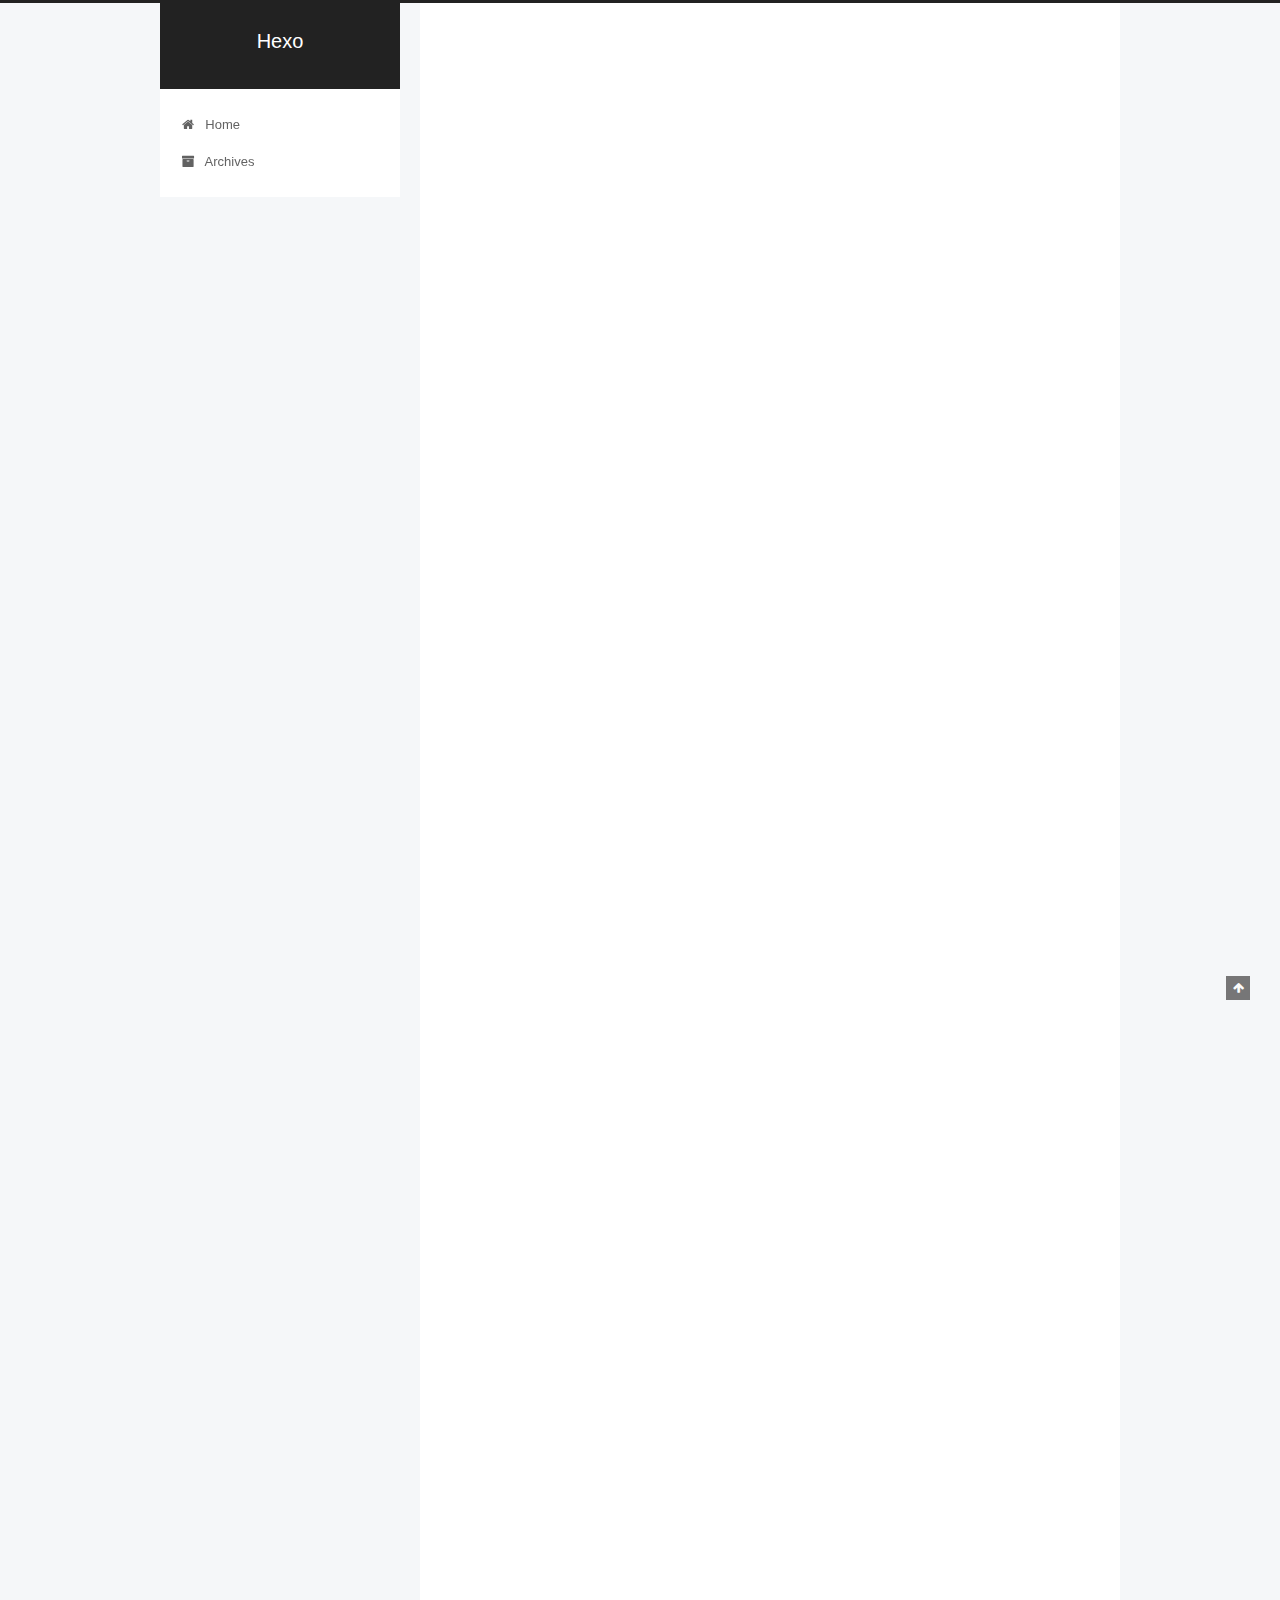
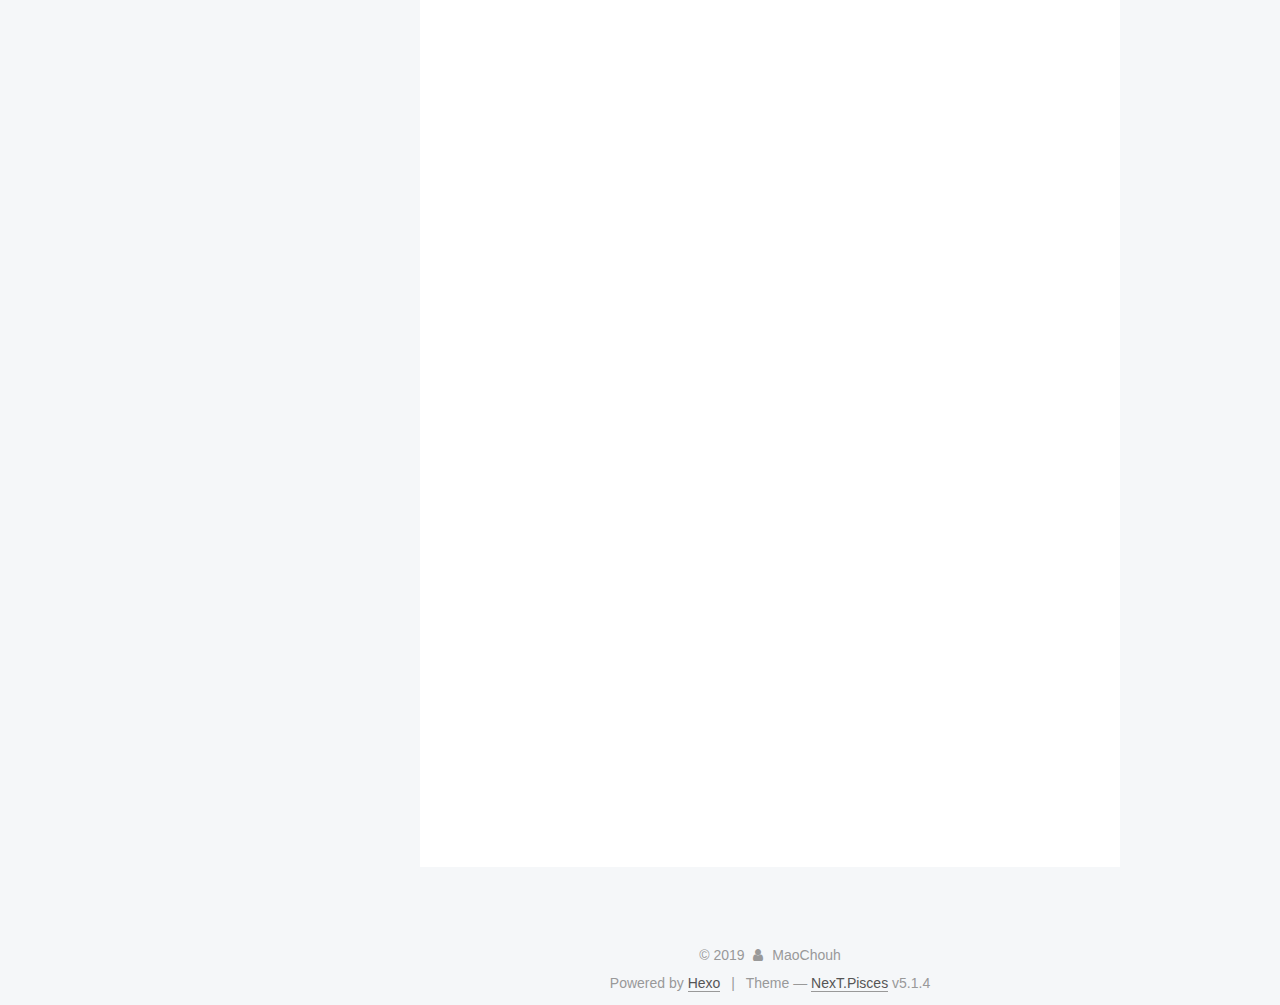
<file: index.html>
<!DOCTYPE html>



  


<html class="theme-next pisces use-motion" lang>
<head><meta name="generator" content="Hexo 3.8.0">
  <meta charset="UTF-8">
<meta http-equiv="X-UA-Compatible" content="IE=edge">
<meta name="viewport" content="width=device-width, initial-scale=1, maximum-scale=1">
<meta name="theme-color" content="#222">









<meta http-equiv="Cache-Control" content="no-transform">
<meta http-equiv="Cache-Control" content="no-siteapp">
















  
  
  <link href="/lib/fancybox/source/jquery.fancybox.css?v=2.1.5" rel="stylesheet" type="text/css">







<link href="/lib/font-awesome/css/font-awesome.min.css?v=4.6.2" rel="stylesheet" type="text/css">

<link href="/css/main.css?v=5.1.4" rel="stylesheet" type="text/css">


  <link rel="apple-touch-icon" sizes="180x180" href="/images/apple-touch-icon-next.png?v=5.1.4">


  <link rel="icon" type="image/png" sizes="32x32" href="/images/favicon-32x32-next.png?v=5.1.4">


  <link rel="icon" type="image/png" sizes="16x16" href="/images/favicon-16x16-next.png?v=5.1.4">


  <link rel="mask-icon" href="/images/logo.svg?v=5.1.4" color="#222">





  <meta name="keywords" content="Hexo, NexT">










<meta property="og:type" content="website">
<meta property="og:title" content="Hexo">
<meta property="og:url" content="http://yoursite.com/index.html">
<meta property="og:site_name" content="Hexo">
<meta property="og:locale" content="default">
<meta name="twitter:card" content="summary">
<meta name="twitter:title" content="Hexo">



<script type="text/javascript" id="hexo.configurations">
  var NexT = window.NexT || {};
  var CONFIG = {
    root: '/',
    scheme: 'Pisces',
    version: '5.1.4',
    sidebar: {"position":"left","display":"post","offset":12,"b2t":false,"scrollpercent":false,"onmobile":false},
    fancybox: true,
    tabs: true,
    motion: {"enable":true,"async":false,"transition":{"post_block":"fadeIn","post_header":"slideDownIn","post_body":"slideDownIn","coll_header":"slideLeftIn","sidebar":"slideUpIn"}},
    duoshuo: {
      userId: '0',
      author: 'Author'
    },
    algolia: {
      applicationID: '',
      apiKey: '',
      indexName: '',
      hits: {"per_page":10},
      labels: {"input_placeholder":"Search for Posts","hits_empty":"We didn't find any results for the search: ${query}","hits_stats":"${hits} results found in ${time} ms"}
    }
  };
</script>



  <link rel="canonical" href="http://yoursite.com/">





  <title>Hexo</title>
  








</head>

<body itemscope itemtype="http://schema.org/WebPage" lang="default">

  
  
    
  

  <div class="container sidebar-position-left 
  page-home">
    <div class="headband"></div>

    <header id="header" class="header" itemscope itemtype="http://schema.org/WPHeader">
      <div class="header-inner"><div class="site-brand-wrapper">
  <div class="site-meta ">
    

    <div class="custom-logo-site-title">
      <a href="/" class="brand" rel="start">
        <span class="logo-line-before"><i></i></span>
        <span class="site-title">Hexo</span>
        <span class="logo-line-after"><i></i></span>
      </a>
    </div>
      
        <p class="site-subtitle"></p>
      
  </div>

  <div class="site-nav-toggle">
    <button>
      <span class="btn-bar"></span>
      <span class="btn-bar"></span>
      <span class="btn-bar"></span>
    </button>
  </div>
</div>

<nav class="site-nav">
  

  
    <ul id="menu" class="menu">
      
        
        <li class="menu-item menu-item-home">
          <a href="/" rel="section">
            
              <i class="menu-item-icon fa fa-fw fa-home"></i> <br>
            
            Home
          </a>
        </li>
      
        
        <li class="menu-item menu-item-archives">
          <a href="/archives/" rel="section">
            
              <i class="menu-item-icon fa fa-fw fa-archive"></i> <br>
            
            Archives
          </a>
        </li>
      

      
    </ul>
  

  
</nav>



 </div>
    </header>

    <main id="main" class="main">
      <div class="main-inner">
        <div class="content-wrap">
          <div id="content" class="content">
            
  <section id="posts" class="posts-expand">
    
      

  

  
  
  

  <article class="post post-type-normal" itemscope itemtype="http://schema.org/Article">
  
  
  
  <div class="post-block">
    <link itemprop="mainEntityOfPage" href="http://yoursite.com/2019/04/07/Zybo-Z7 20 FPGA开发环境/">

    <span hidden itemprop="author" itemscope itemtype="http://schema.org/Person">
      <meta itemprop="name" content="MaoChouh">
      <meta itemprop="description" content>
      <meta itemprop="image" content="/images/avatar.gif">
    </span>

    <span hidden itemprop="publisher" itemscope itemtype="http://schema.org/Organization">
      <meta itemprop="name" content="Hexo">
    </span>

    
      <header class="post-header">

        
        
          <h1 class="post-title" itemprop="name headline">
                
                <a class="post-title-link" href="/2019/04/07/Zybo-Z7 20 FPGA开发环境/" itemprop="url">Zybo-Z7 20 FPGA开发环境</a></h1>
        

        <div class="post-meta">
          <span class="post-time">
            
              <span class="post-meta-item-icon">
                <i class="fa fa-calendar-o"></i>
              </span>
              
                <span class="post-meta-item-text">Posted on</span>
              
              <time title="Post created" itemprop="dateCreated datePublished" datetime="2019-04-07T15:52:24+08:00">
                2019-04-07
              </time>
            

            

            
          </span>

          

          
            
          

          
          

          

          

          

        </div>
      </header>
    

    
    
    
    <div class="post-body" itemprop="articleBody">

      
      

      
        
          
            <p>此开发流程在以下环境下进行：<br>主机：Windows 10 64位；虚拟机：Ubuntu 16.04 64位<br>使用到的Xlinx提供的工具：<br>HLS、Vivado、SDK、Petalinux,版本均为2017.4（目前百度云上只上传了HLS、Vivado、SDK及其License，Petalinux因为4G上传限制无法成功上传）</p>
<h2 id="导出HLS生成的RTL设计（IP核）"><a href="#导出HLS生成的RTL设计（IP核）" class="headerlink" title="导出HLS生成的RTL设计（IP核）"></a>导出HLS生成的RTL设计（IP核）</h2><p>Vivado建立工程需要导入board（已上传至百度云）信息到Vivado安装目录下</p>
<p><code>C:\Xilinx\Vivado\2017.4\data\boards</code></p>
<h2 id="安装Petalinux所需要的依赖环境"><a href="#安装Petalinux所需要的依赖环境" class="headerlink" title="安装Petalinux所需要的依赖环境"></a>安装Petalinux所需要的依赖环境</h2><p><code>sudo apt-get install -y python tofrodos iproute2 gawk xvfb gcc git net-tools libncurses5-dev tftpd zlib1g-dev libssl-dev flex bison libselinux1 gnupg wget diffstat chrpath socat xterm autoconf libtool tar unzip texinfo zlib1g-dev gcc-multilib build-essential libsdl1.2-dev libglib2.0-dev  zlib1g-dev:i386</code></p>
<h2 id="修改-bin-sh"><a href="#修改-bin-sh" class="headerlink" title="修改/bin/sh"></a>修改/bin/sh</h2><p><code>dpkg-reconfigure dash</code> 出现的选项中选择“否”</p>
<h2 id="安装Petalinux"><a href="#安装Petalinux" class="headerlink" title="安装Petalinux"></a>安装Petalinux</h2><p>在普通用户下输入 <code>./petalinux-v2017.4-final-installer.run ./petalinux</code></p>
<h2 id="创建Petalinux工程"><a href="#创建Petalinux工程" class="headerlink" title="创建Petalinux工程"></a>创建Petalinux工程</h2><p><code>petalinux-create --type project --templete zynq --name &lt;project_name&gt;</code></p>
<h2 id="Petalinux导入外部hdf文件"><a href="#Petalinux导入外部hdf文件" class="headerlink" title="Petalinux导入外部hdf文件"></a>Petalinux导入外部hdf文件</h2><p><code>petalinux-config --get-hw-description=/home/&lt;hdf_folder&gt;</code></p>
<h2 id="Petalinux打包生成BOOT-BIN"><a href="#Petalinux打包生成BOOT-BIN" class="headerlink" title="Petalinux打包生成BOOT.BIN"></a>Petalinux打包生成BOOT.BIN</h2><p><code>petalinux-package --boot --format BIN --fsbl zynq_fsbl.elf --fpga system_wrapper.bit --u-boot</code></p>
<h2 id="Linux-WLAN网口设置"><a href="#Linux-WLAN网口设置" class="headerlink" title="Linux WLAN网口设置"></a>Linux WLAN网口设置</h2><p><code>ifconfig eth0 192.168.1.101</code></p>

          
        
      
    </div>
    
    
    

    

    

    

    <footer class="post-footer">
      

      

      

      
      
        <div class="post-eof"></div>
      
    </footer>
  </div>
  
  
  
  </article>


    
      

  

  
  
  

  <article class="post post-type-normal" itemscope itemtype="http://schema.org/Article">
  
  
  
  <div class="post-block">
    <link itemprop="mainEntityOfPage" href="http://yoursite.com/2019/04/07/hello-world/">

    <span hidden itemprop="author" itemscope itemtype="http://schema.org/Person">
      <meta itemprop="name" content="MaoChouh">
      <meta itemprop="description" content>
      <meta itemprop="image" content="/images/avatar.gif">
    </span>

    <span hidden itemprop="publisher" itemscope itemtype="http://schema.org/Organization">
      <meta itemprop="name" content="Hexo">
    </span>

    
      <header class="post-header">

        
        
          <h1 class="post-title" itemprop="name headline">
                
                <a class="post-title-link" href="/2019/04/07/hello-world/" itemprop="url">Hello World</a></h1>
        

        <div class="post-meta">
          <span class="post-time">
            
              <span class="post-meta-item-icon">
                <i class="fa fa-calendar-o"></i>
              </span>
              
                <span class="post-meta-item-text">Posted on</span>
              
              <time title="Post created" itemprop="dateCreated datePublished" datetime="2019-04-07T14:03:01+08:00">
                2019-04-07
              </time>
            

            

            
          </span>

          

          
            
          

          
          

          

          

          

        </div>
      </header>
    

    
    
    
    <div class="post-body" itemprop="articleBody">

      
      

      
        
          
            <p>Welcome to <a href="https://hexo.io/" target="_blank" rel="noopener">Hexo</a>! This is your very first post. Check <a href="https://hexo.io/docs/" target="_blank" rel="noopener">documentation</a> for more info. If you get any problems when using Hexo, you can find the answer in <a href="https://hexo.io/docs/troubleshooting.html" target="_blank" rel="noopener">troubleshooting</a> or you can ask me on <a href="https://github.com/hexojs/hexo/issues" target="_blank" rel="noopener">GitHub</a>.</p>
<h2 id="Quick-Start"><a href="#Quick-Start" class="headerlink" title="Quick Start"></a>Quick Start</h2><h3 id="Create-a-new-post"><a href="#Create-a-new-post" class="headerlink" title="Create a new post"></a>Create a new post</h3><figure class="highlight bash"><table><tr><td class="gutter"><pre><span class="line">1</span><br></pre></td><td class="code"><pre><span class="line">$ hexo new <span class="string">"My New Post"</span></span><br></pre></td></tr></table></figure>
<p>More info: <a href="https://hexo.io/docs/writing.html" target="_blank" rel="noopener">Writing</a></p>
<h3 id="Run-server"><a href="#Run-server" class="headerlink" title="Run server"></a>Run server</h3><figure class="highlight bash"><table><tr><td class="gutter"><pre><span class="line">1</span><br></pre></td><td class="code"><pre><span class="line">$ hexo server</span><br></pre></td></tr></table></figure>
<p>More info: <a href="https://hexo.io/docs/server.html" target="_blank" rel="noopener">Server</a></p>
<h3 id="Generate-static-files"><a href="#Generate-static-files" class="headerlink" title="Generate static files"></a>Generate static files</h3><figure class="highlight bash"><table><tr><td class="gutter"><pre><span class="line">1</span><br></pre></td><td class="code"><pre><span class="line">$ hexo generate</span><br></pre></td></tr></table></figure>
<p>More info: <a href="https://hexo.io/docs/generating.html" target="_blank" rel="noopener">Generating</a></p>
<h3 id="Deploy-to-remote-sites"><a href="#Deploy-to-remote-sites" class="headerlink" title="Deploy to remote sites"></a>Deploy to remote sites</h3><figure class="highlight bash"><table><tr><td class="gutter"><pre><span class="line">1</span><br></pre></td><td class="code"><pre><span class="line">$ hexo deploy</span><br></pre></td></tr></table></figure>
<p>More info: <a href="https://hexo.io/docs/deployment.html" target="_blank" rel="noopener">Deployment</a></p>

          
        
      
    </div>
    
    
    

    

    

    

    <footer class="post-footer">
      

      

      

      
      
        <div class="post-eof"></div>
      
    </footer>
  </div>
  
  
  
  </article>


    
  </section>

  


          </div>
          


          

        </div>
        
          
  
  <div class="sidebar-toggle">
    <div class="sidebar-toggle-line-wrap">
      <span class="sidebar-toggle-line sidebar-toggle-line-first"></span>
      <span class="sidebar-toggle-line sidebar-toggle-line-middle"></span>
      <span class="sidebar-toggle-line sidebar-toggle-line-last"></span>
    </div>
  </div>

  <aside id="sidebar" class="sidebar">
    
    <div class="sidebar-inner">

      

      

      <section class="site-overview-wrap sidebar-panel sidebar-panel-active">
        <div class="site-overview">
          <div class="site-author motion-element" itemprop="author" itemscope itemtype="http://schema.org/Person">
            
              <p class="site-author-name" itemprop="name">MaoChouh</p>
              <p class="site-description motion-element" itemprop="description"></p>
          </div>

          <nav class="site-state motion-element">

            
              <div class="site-state-item site-state-posts">
              
                <a href="/archives/">
              
                  <span class="site-state-item-count">2</span>
                  <span class="site-state-item-name">posts</span>
                </a>
              </div>
            

            

            

          </nav>

          

          

          
          

          
          

          

        </div>
      </section>

      

      

    </div>
  </aside>


        
      </div>
    </main>

    <footer id="footer" class="footer">
      <div class="footer-inner">
        <div class="copyright">&copy; <span itemprop="copyrightYear">2019</span>
  <span class="with-love">
    <i class="fa fa-user"></i>
  </span>
  <span class="author" itemprop="copyrightHolder">MaoChouh</span>

  
</div>


  <div class="powered-by">Powered by <a class="theme-link" target="_blank" href="https://hexo.io">Hexo</a></div>



  <span class="post-meta-divider">|</span>



  <div class="theme-info">Theme &mdash; <a class="theme-link" target="_blank" href="https://github.com/iissnan/hexo-theme-next">NexT.Pisces</a> v5.1.4</div>




        







        
      </div>
    </footer>

    
      <div class="back-to-top">
        <i class="fa fa-arrow-up"></i>
        
      </div>
    

    

  </div>

  

<script type="text/javascript">
  if (Object.prototype.toString.call(window.Promise) !== '[object Function]') {
    window.Promise = null;
  }
</script>









  












  
  
    <script type="text/javascript" src="/lib/jquery/index.js?v=2.1.3"></script>
  

  
  
    <script type="text/javascript" src="/lib/fastclick/lib/fastclick.min.js?v=1.0.6"></script>
  

  
  
    <script type="text/javascript" src="/lib/jquery_lazyload/jquery.lazyload.js?v=1.9.7"></script>
  

  
  
    <script type="text/javascript" src="/lib/velocity/velocity.min.js?v=1.2.1"></script>
  

  
  
    <script type="text/javascript" src="/lib/velocity/velocity.ui.min.js?v=1.2.1"></script>
  

  
  
    <script type="text/javascript" src="/lib/fancybox/source/jquery.fancybox.pack.js?v=2.1.5"></script>
  


  


  <script type="text/javascript" src="/js/src/utils.js?v=5.1.4"></script>

  <script type="text/javascript" src="/js/src/motion.js?v=5.1.4"></script>



  
  


  <script type="text/javascript" src="/js/src/affix.js?v=5.1.4"></script>

  <script type="text/javascript" src="/js/src/schemes/pisces.js?v=5.1.4"></script>



  

  


  <script type="text/javascript" src="/js/src/bootstrap.js?v=5.1.4"></script>



  


  




	





  





  












  





  

  

  

  
  

  

  

  

</body>
</html>
</file>
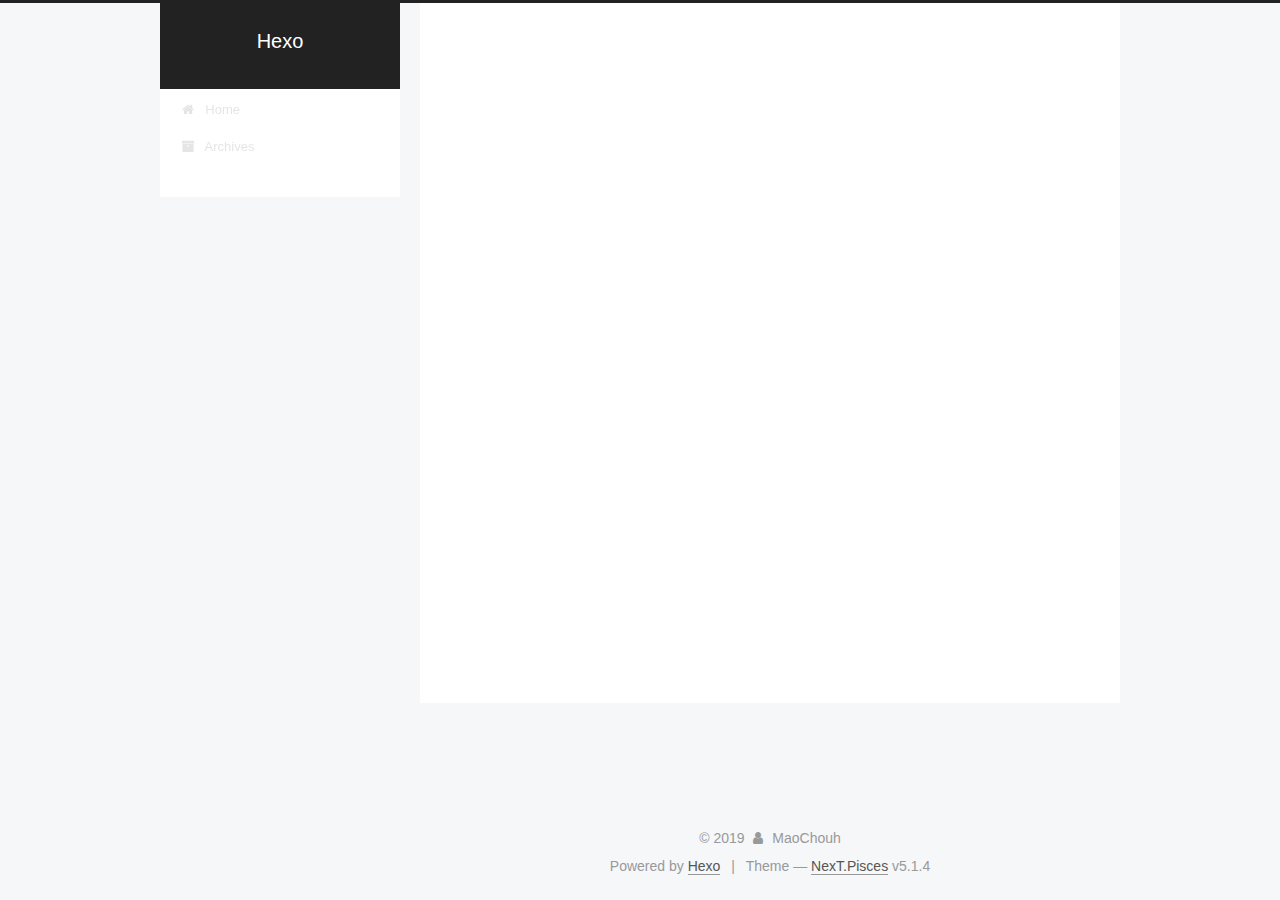
<file: archives/index.html>
<!DOCTYPE html>



  


<html class="theme-next pisces use-motion" lang>
<head><meta name="generator" content="Hexo 3.8.0">
  <meta charset="UTF-8">
<meta http-equiv="X-UA-Compatible" content="IE=edge">
<meta name="viewport" content="width=device-width, initial-scale=1, maximum-scale=1">
<meta name="theme-color" content="#222">









<meta http-equiv="Cache-Control" content="no-transform">
<meta http-equiv="Cache-Control" content="no-siteapp">
















  
  
  <link href="/lib/fancybox/source/jquery.fancybox.css?v=2.1.5" rel="stylesheet" type="text/css">







<link href="/lib/font-awesome/css/font-awesome.min.css?v=4.6.2" rel="stylesheet" type="text/css">

<link href="/css/main.css?v=5.1.4" rel="stylesheet" type="text/css">


  <link rel="apple-touch-icon" sizes="180x180" href="/images/apple-touch-icon-next.png?v=5.1.4">


  <link rel="icon" type="image/png" sizes="32x32" href="/images/favicon-32x32-next.png?v=5.1.4">


  <link rel="icon" type="image/png" sizes="16x16" href="/images/favicon-16x16-next.png?v=5.1.4">


  <link rel="mask-icon" href="/images/logo.svg?v=5.1.4" color="#222">





  <meta name="keywords" content="Hexo, NexT">










<meta property="og:type" content="website">
<meta property="og:title" content="Hexo">
<meta property="og:url" content="http://yoursite.com/archives/index.html">
<meta property="og:site_name" content="Hexo">
<meta property="og:locale" content="default">
<meta name="twitter:card" content="summary">
<meta name="twitter:title" content="Hexo">



<script type="text/javascript" id="hexo.configurations">
  var NexT = window.NexT || {};
  var CONFIG = {
    root: '/',
    scheme: 'Pisces',
    version: '5.1.4',
    sidebar: {"position":"left","display":"post","offset":12,"b2t":false,"scrollpercent":false,"onmobile":false},
    fancybox: true,
    tabs: true,
    motion: {"enable":true,"async":false,"transition":{"post_block":"fadeIn","post_header":"slideDownIn","post_body":"slideDownIn","coll_header":"slideLeftIn","sidebar":"slideUpIn"}},
    duoshuo: {
      userId: '0',
      author: 'Author'
    },
    algolia: {
      applicationID: '',
      apiKey: '',
      indexName: '',
      hits: {"per_page":10},
      labels: {"input_placeholder":"Search for Posts","hits_empty":"We didn't find any results for the search: ${query}","hits_stats":"${hits} results found in ${time} ms"}
    }
  };
</script>



  <link rel="canonical" href="http://yoursite.com/archives/">





  <title>Archive | Hexo</title>
  








</head>

<body itemscope itemtype="http://schema.org/WebPage" lang="default">

  
  
    
  

  <div class="container sidebar-position-left page-archive">
    <div class="headband"></div>

    <header id="header" class="header" itemscope itemtype="http://schema.org/WPHeader">
      <div class="header-inner"><div class="site-brand-wrapper">
  <div class="site-meta ">
    

    <div class="custom-logo-site-title">
      <a href="/" class="brand" rel="start">
        <span class="logo-line-before"><i></i></span>
        <span class="site-title">Hexo</span>
        <span class="logo-line-after"><i></i></span>
      </a>
    </div>
      
        <p class="site-subtitle"></p>
      
  </div>

  <div class="site-nav-toggle">
    <button>
      <span class="btn-bar"></span>
      <span class="btn-bar"></span>
      <span class="btn-bar"></span>
    </button>
  </div>
</div>

<nav class="site-nav">
  

  
    <ul id="menu" class="menu">
      
        
        <li class="menu-item menu-item-home">
          <a href="/" rel="section">
            
              <i class="menu-item-icon fa fa-fw fa-home"></i> <br>
            
            Home
          </a>
        </li>
      
        
        <li class="menu-item menu-item-archives">
          <a href="/archives/" rel="section">
            
              <i class="menu-item-icon fa fa-fw fa-archive"></i> <br>
            
            Archives
          </a>
        </li>
      

      
    </ul>
  

  
</nav>



 </div>
    </header>

    <main id="main" class="main">
      <div class="main-inner">
        <div class="content-wrap">
          <div id="content" class="content">
            

  
  
  
  <div class="post-block archive">
    <div id="posts" class="posts-collapse">
      <span class="archive-move-on"></span>

      <span class="archive-page-counter">
        
        
        
          
        
        Um..! 2 posts in total. Keep on posting.
      </span>

      

        
        
        

        
          
          <div class="collection-title">
            <h1 class="archive-year" id="archive-year-2019">2019</h1>
          </div>
        
        

        

  <article class="post post-type-normal" itemscope itemtype="http://schema.org/Article">
    <header class="post-header">

      <h2 class="post-title">
        
            <a class="post-title-link" href="/2019/04/07/Zybo-Z7 20 FPGA开发环境/" itemprop="url">
              
                <span itemprop="name">Zybo-Z7 20 FPGA开发环境</span>
              
            </a>
        
      </h2>

      <div class="post-meta">
        <time class="post-time" itemprop="dateCreated" datetime="2019-04-07T15:52:24+08:00" content="2019-04-07">
          04-07
        </time>
      </div>

    </header>
  </article>



      

        
        
        

        
        

        

  <article class="post post-type-normal" itemscope itemtype="http://schema.org/Article">
    <header class="post-header">

      <h2 class="post-title">
        
            <a class="post-title-link" href="/2019/04/07/hello-world/" itemprop="url">
              
                <span itemprop="name">Hello World</span>
              
            </a>
        
      </h2>

      <div class="post-meta">
        <time class="post-time" itemprop="dateCreated" datetime="2019-04-07T14:03:01+08:00" content="2019-04-07">
          04-07
        </time>
      </div>

    </header>
  </article>



      

    </div>
  </div>
  
  
  

  



          </div>
          


          

        </div>
        
          
  
  <div class="sidebar-toggle">
    <div class="sidebar-toggle-line-wrap">
      <span class="sidebar-toggle-line sidebar-toggle-line-first"></span>
      <span class="sidebar-toggle-line sidebar-toggle-line-middle"></span>
      <span class="sidebar-toggle-line sidebar-toggle-line-last"></span>
    </div>
  </div>

  <aside id="sidebar" class="sidebar">
    
    <div class="sidebar-inner">

      

      

      <section class="site-overview-wrap sidebar-panel sidebar-panel-active">
        <div class="site-overview">
          <div class="site-author motion-element" itemprop="author" itemscope itemtype="http://schema.org/Person">
            
              <p class="site-author-name" itemprop="name">MaoChouh</p>
              <p class="site-description motion-element" itemprop="description"></p>
          </div>

          <nav class="site-state motion-element">

            
              <div class="site-state-item site-state-posts">
              
                <a href="/archives/">
              
                  <span class="site-state-item-count">2</span>
                  <span class="site-state-item-name">posts</span>
                </a>
              </div>
            

            

            

          </nav>

          

          

          
          

          
          

          

        </div>
      </section>

      

      

    </div>
  </aside>


        
      </div>
    </main>

    <footer id="footer" class="footer">
      <div class="footer-inner">
        <div class="copyright">&copy; <span itemprop="copyrightYear">2019</span>
  <span class="with-love">
    <i class="fa fa-user"></i>
  </span>
  <span class="author" itemprop="copyrightHolder">MaoChouh</span>

  
</div>


  <div class="powered-by">Powered by <a class="theme-link" target="_blank" href="https://hexo.io">Hexo</a></div>



  <span class="post-meta-divider">|</span>



  <div class="theme-info">Theme &mdash; <a class="theme-link" target="_blank" href="https://github.com/iissnan/hexo-theme-next">NexT.Pisces</a> v5.1.4</div>




        







        
      </div>
    </footer>

    
      <div class="back-to-top">
        <i class="fa fa-arrow-up"></i>
        
      </div>
    

    

  </div>

  

<script type="text/javascript">
  if (Object.prototype.toString.call(window.Promise) !== '[object Function]') {
    window.Promise = null;
  }
</script>









  












  
  
    <script type="text/javascript" src="/lib/jquery/index.js?v=2.1.3"></script>
  

  
  
    <script type="text/javascript" src="/lib/fastclick/lib/fastclick.min.js?v=1.0.6"></script>
  

  
  
    <script type="text/javascript" src="/lib/jquery_lazyload/jquery.lazyload.js?v=1.9.7"></script>
  

  
  
    <script type="text/javascript" src="/lib/velocity/velocity.min.js?v=1.2.1"></script>
  

  
  
    <script type="text/javascript" src="/lib/velocity/velocity.ui.min.js?v=1.2.1"></script>
  

  
  
    <script type="text/javascript" src="/lib/fancybox/source/jquery.fancybox.pack.js?v=2.1.5"></script>
  


  


  <script type="text/javascript" src="/js/src/utils.js?v=5.1.4"></script>

  <script type="text/javascript" src="/js/src/motion.js?v=5.1.4"></script>



  
  


  <script type="text/javascript" src="/js/src/affix.js?v=5.1.4"></script>

  <script type="text/javascript" src="/js/src/schemes/pisces.js?v=5.1.4"></script>



  

  


  <script type="text/javascript" src="/js/src/bootstrap.js?v=5.1.4"></script>



  


  




	





  





  












  





  

  

  

  
  

  

  

  

</body>
</html>
</file>
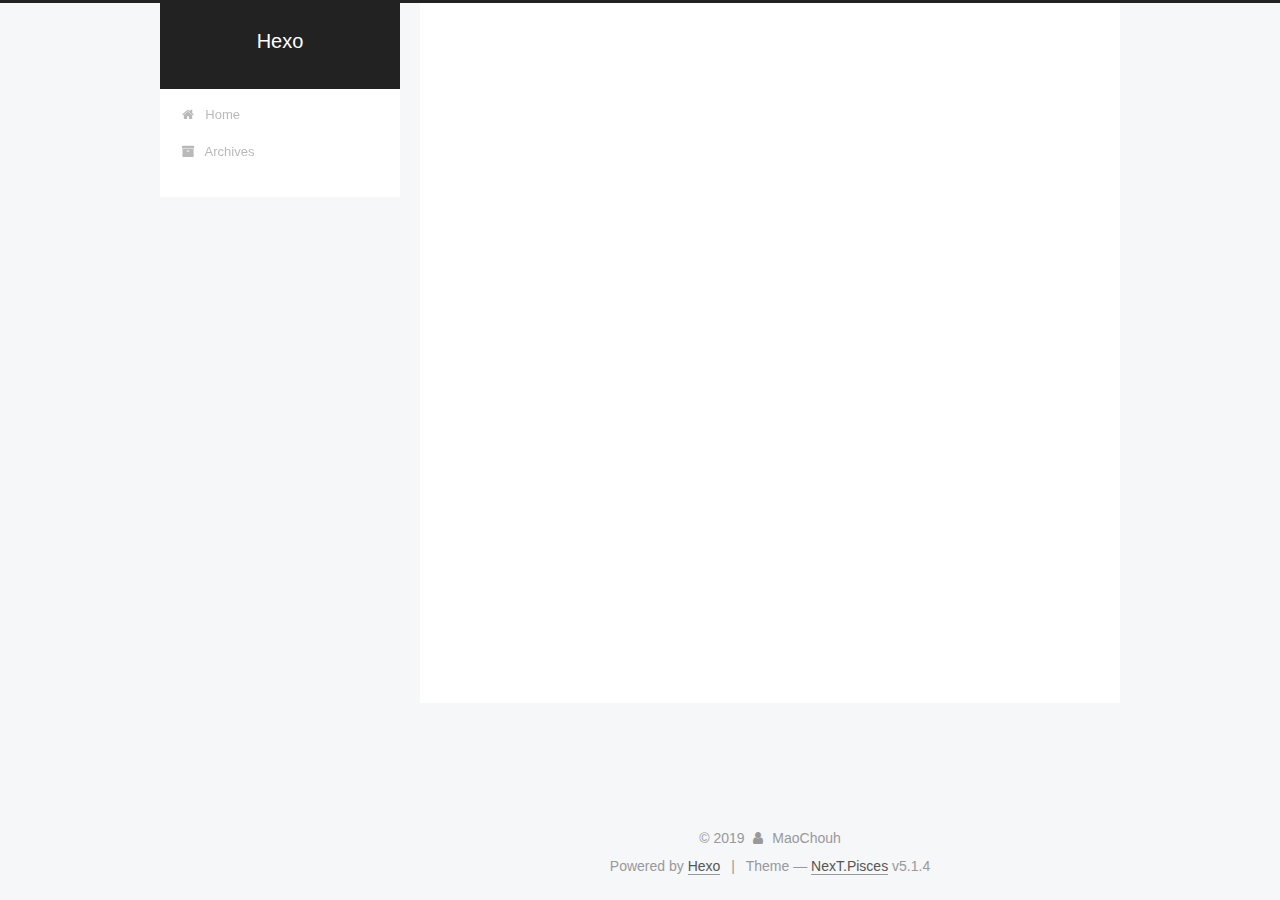
<file: archives/2019/index.html>
<!DOCTYPE html>



  


<html class="theme-next pisces use-motion" lang>
<head><meta name="generator" content="Hexo 3.8.0">
  <meta charset="UTF-8">
<meta http-equiv="X-UA-Compatible" content="IE=edge">
<meta name="viewport" content="width=device-width, initial-scale=1, maximum-scale=1">
<meta name="theme-color" content="#222">









<meta http-equiv="Cache-Control" content="no-transform">
<meta http-equiv="Cache-Control" content="no-siteapp">
















  
  
  <link href="/lib/fancybox/source/jquery.fancybox.css?v=2.1.5" rel="stylesheet" type="text/css">







<link href="/lib/font-awesome/css/font-awesome.min.css?v=4.6.2" rel="stylesheet" type="text/css">

<link href="/css/main.css?v=5.1.4" rel="stylesheet" type="text/css">


  <link rel="apple-touch-icon" sizes="180x180" href="/images/apple-touch-icon-next.png?v=5.1.4">


  <link rel="icon" type="image/png" sizes="32x32" href="/images/favicon-32x32-next.png?v=5.1.4">


  <link rel="icon" type="image/png" sizes="16x16" href="/images/favicon-16x16-next.png?v=5.1.4">


  <link rel="mask-icon" href="/images/logo.svg?v=5.1.4" color="#222">





  <meta name="keywords" content="Hexo, NexT">










<meta property="og:type" content="website">
<meta property="og:title" content="Hexo">
<meta property="og:url" content="http://yoursite.com/archives/2019/index.html">
<meta property="og:site_name" content="Hexo">
<meta property="og:locale" content="default">
<meta name="twitter:card" content="summary">
<meta name="twitter:title" content="Hexo">



<script type="text/javascript" id="hexo.configurations">
  var NexT = window.NexT || {};
  var CONFIG = {
    root: '/',
    scheme: 'Pisces',
    version: '5.1.4',
    sidebar: {"position":"left","display":"post","offset":12,"b2t":false,"scrollpercent":false,"onmobile":false},
    fancybox: true,
    tabs: true,
    motion: {"enable":true,"async":false,"transition":{"post_block":"fadeIn","post_header":"slideDownIn","post_body":"slideDownIn","coll_header":"slideLeftIn","sidebar":"slideUpIn"}},
    duoshuo: {
      userId: '0',
      author: 'Author'
    },
    algolia: {
      applicationID: '',
      apiKey: '',
      indexName: '',
      hits: {"per_page":10},
      labels: {"input_placeholder":"Search for Posts","hits_empty":"We didn't find any results for the search: ${query}","hits_stats":"${hits} results found in ${time} ms"}
    }
  };
</script>



  <link rel="canonical" href="http://yoursite.com/archives/2019/">





  <title>Archive | Hexo</title>
  








</head>

<body itemscope itemtype="http://schema.org/WebPage" lang="default">

  
  
    
  

  <div class="container sidebar-position-left page-archive">
    <div class="headband"></div>

    <header id="header" class="header" itemscope itemtype="http://schema.org/WPHeader">
      <div class="header-inner"><div class="site-brand-wrapper">
  <div class="site-meta ">
    

    <div class="custom-logo-site-title">
      <a href="/" class="brand" rel="start">
        <span class="logo-line-before"><i></i></span>
        <span class="site-title">Hexo</span>
        <span class="logo-line-after"><i></i></span>
      </a>
    </div>
      
        <p class="site-subtitle"></p>
      
  </div>

  <div class="site-nav-toggle">
    <button>
      <span class="btn-bar"></span>
      <span class="btn-bar"></span>
      <span class="btn-bar"></span>
    </button>
  </div>
</div>

<nav class="site-nav">
  

  
    <ul id="menu" class="menu">
      
        
        <li class="menu-item menu-item-home">
          <a href="/" rel="section">
            
              <i class="menu-item-icon fa fa-fw fa-home"></i> <br>
            
            Home
          </a>
        </li>
      
        
        <li class="menu-item menu-item-archives">
          <a href="/archives/" rel="section">
            
              <i class="menu-item-icon fa fa-fw fa-archive"></i> <br>
            
            Archives
          </a>
        </li>
      

      
    </ul>
  

  
</nav>



 </div>
    </header>

    <main id="main" class="main">
      <div class="main-inner">
        <div class="content-wrap">
          <div id="content" class="content">
            

  
  
  
  <div class="post-block archive">
    <div id="posts" class="posts-collapse">
      <span class="archive-move-on"></span>

      <span class="archive-page-counter">
        
        
        
          
        
        Um..! 2 posts in total. Keep on posting.
      </span>

      

        
        
        

        
          
          <div class="collection-title">
            <h1 class="archive-year" id="archive-year-2019">2019</h1>
          </div>
        
        

        

  <article class="post post-type-normal" itemscope itemtype="http://schema.org/Article">
    <header class="post-header">

      <h2 class="post-title">
        
            <a class="post-title-link" href="/2019/04/07/Zybo-Z7 20 FPGA开发环境/" itemprop="url">
              
                <span itemprop="name">Zybo-Z7 20 FPGA开发环境</span>
              
            </a>
        
      </h2>

      <div class="post-meta">
        <time class="post-time" itemprop="dateCreated" datetime="2019-04-07T15:52:24+08:00" content="2019-04-07">
          04-07
        </time>
      </div>

    </header>
  </article>



      

        
        
        

        
        

        

  <article class="post post-type-normal" itemscope itemtype="http://schema.org/Article">
    <header class="post-header">

      <h2 class="post-title">
        
            <a class="post-title-link" href="/2019/04/07/hello-world/" itemprop="url">
              
                <span itemprop="name">Hello World</span>
              
            </a>
        
      </h2>

      <div class="post-meta">
        <time class="post-time" itemprop="dateCreated" datetime="2019-04-07T14:03:01+08:00" content="2019-04-07">
          04-07
        </time>
      </div>

    </header>
  </article>



      

    </div>
  </div>
  
  
  

  



          </div>
          


          

        </div>
        
          
  
  <div class="sidebar-toggle">
    <div class="sidebar-toggle-line-wrap">
      <span class="sidebar-toggle-line sidebar-toggle-line-first"></span>
      <span class="sidebar-toggle-line sidebar-toggle-line-middle"></span>
      <span class="sidebar-toggle-line sidebar-toggle-line-last"></span>
    </div>
  </div>

  <aside id="sidebar" class="sidebar">
    
    <div class="sidebar-inner">

      

      

      <section class="site-overview-wrap sidebar-panel sidebar-panel-active">
        <div class="site-overview">
          <div class="site-author motion-element" itemprop="author" itemscope itemtype="http://schema.org/Person">
            
              <p class="site-author-name" itemprop="name">MaoChouh</p>
              <p class="site-description motion-element" itemprop="description"></p>
          </div>

          <nav class="site-state motion-element">

            
              <div class="site-state-item site-state-posts">
              
                <a href="/archives/">
              
                  <span class="site-state-item-count">2</span>
                  <span class="site-state-item-name">posts</span>
                </a>
              </div>
            

            

            

          </nav>

          

          

          
          

          
          

          

        </div>
      </section>

      

      

    </div>
  </aside>


        
      </div>
    </main>

    <footer id="footer" class="footer">
      <div class="footer-inner">
        <div class="copyright">&copy; <span itemprop="copyrightYear">2019</span>
  <span class="with-love">
    <i class="fa fa-user"></i>
  </span>
  <span class="author" itemprop="copyrightHolder">MaoChouh</span>

  
</div>


  <div class="powered-by">Powered by <a class="theme-link" target="_blank" href="https://hexo.io">Hexo</a></div>



  <span class="post-meta-divider">|</span>



  <div class="theme-info">Theme &mdash; <a class="theme-link" target="_blank" href="https://github.com/iissnan/hexo-theme-next">NexT.Pisces</a> v5.1.4</div>




        







        
      </div>
    </footer>

    
      <div class="back-to-top">
        <i class="fa fa-arrow-up"></i>
        
      </div>
    

    

  </div>

  

<script type="text/javascript">
  if (Object.prototype.toString.call(window.Promise) !== '[object Function]') {
    window.Promise = null;
  }
</script>









  












  
  
    <script type="text/javascript" src="/lib/jquery/index.js?v=2.1.3"></script>
  

  
  
    <script type="text/javascript" src="/lib/fastclick/lib/fastclick.min.js?v=1.0.6"></script>
  

  
  
    <script type="text/javascript" src="/lib/jquery_lazyload/jquery.lazyload.js?v=1.9.7"></script>
  

  
  
    <script type="text/javascript" src="/lib/velocity/velocity.min.js?v=1.2.1"></script>
  

  
  
    <script type="text/javascript" src="/lib/velocity/velocity.ui.min.js?v=1.2.1"></script>
  

  
  
    <script type="text/javascript" src="/lib/fancybox/source/jquery.fancybox.pack.js?v=2.1.5"></script>
  


  


  <script type="text/javascript" src="/js/src/utils.js?v=5.1.4"></script>

  <script type="text/javascript" src="/js/src/motion.js?v=5.1.4"></script>



  
  


  <script type="text/javascript" src="/js/src/affix.js?v=5.1.4"></script>

  <script type="text/javascript" src="/js/src/schemes/pisces.js?v=5.1.4"></script>



  

  


  <script type="text/javascript" src="/js/src/bootstrap.js?v=5.1.4"></script>



  


  




	





  





  












  





  

  

  

  
  

  

  

  

</body>
</html>
</file>
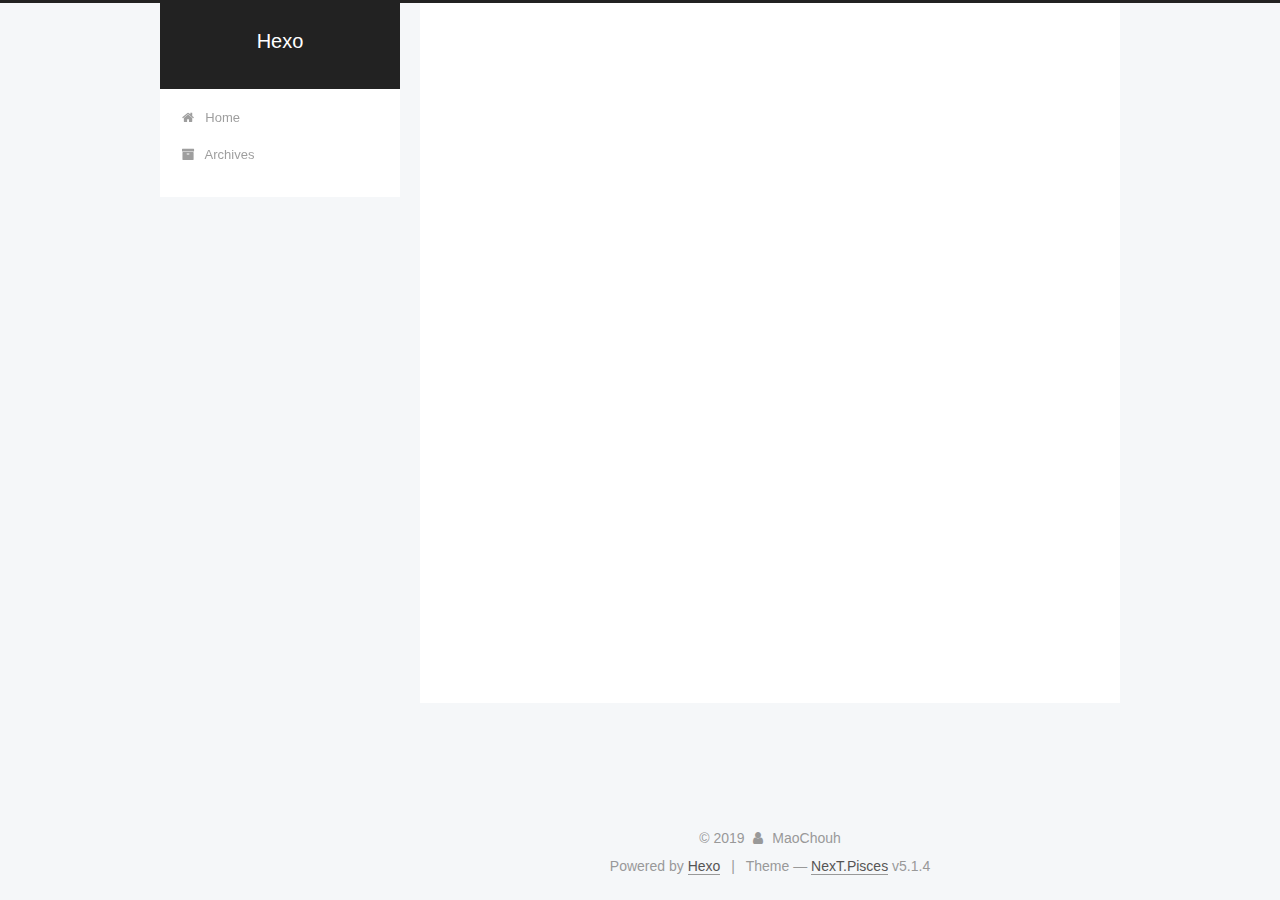
<file: archives/2019/04/index.html>
<!DOCTYPE html>



  


<html class="theme-next pisces use-motion" lang>
<head><meta name="generator" content="Hexo 3.8.0">
  <meta charset="UTF-8">
<meta http-equiv="X-UA-Compatible" content="IE=edge">
<meta name="viewport" content="width=device-width, initial-scale=1, maximum-scale=1">
<meta name="theme-color" content="#222">









<meta http-equiv="Cache-Control" content="no-transform">
<meta http-equiv="Cache-Control" content="no-siteapp">
















  
  
  <link href="/lib/fancybox/source/jquery.fancybox.css?v=2.1.5" rel="stylesheet" type="text/css">







<link href="/lib/font-awesome/css/font-awesome.min.css?v=4.6.2" rel="stylesheet" type="text/css">

<link href="/css/main.css?v=5.1.4" rel="stylesheet" type="text/css">


  <link rel="apple-touch-icon" sizes="180x180" href="/images/apple-touch-icon-next.png?v=5.1.4">


  <link rel="icon" type="image/png" sizes="32x32" href="/images/favicon-32x32-next.png?v=5.1.4">


  <link rel="icon" type="image/png" sizes="16x16" href="/images/favicon-16x16-next.png?v=5.1.4">


  <link rel="mask-icon" href="/images/logo.svg?v=5.1.4" color="#222">





  <meta name="keywords" content="Hexo, NexT">










<meta property="og:type" content="website">
<meta property="og:title" content="Hexo">
<meta property="og:url" content="http://yoursite.com/archives/2019/04/index.html">
<meta property="og:site_name" content="Hexo">
<meta property="og:locale" content="default">
<meta name="twitter:card" content="summary">
<meta name="twitter:title" content="Hexo">



<script type="text/javascript" id="hexo.configurations">
  var NexT = window.NexT || {};
  var CONFIG = {
    root: '/',
    scheme: 'Pisces',
    version: '5.1.4',
    sidebar: {"position":"left","display":"post","offset":12,"b2t":false,"scrollpercent":false,"onmobile":false},
    fancybox: true,
    tabs: true,
    motion: {"enable":true,"async":false,"transition":{"post_block":"fadeIn","post_header":"slideDownIn","post_body":"slideDownIn","coll_header":"slideLeftIn","sidebar":"slideUpIn"}},
    duoshuo: {
      userId: '0',
      author: 'Author'
    },
    algolia: {
      applicationID: '',
      apiKey: '',
      indexName: '',
      hits: {"per_page":10},
      labels: {"input_placeholder":"Search for Posts","hits_empty":"We didn't find any results for the search: ${query}","hits_stats":"${hits} results found in ${time} ms"}
    }
  };
</script>



  <link rel="canonical" href="http://yoursite.com/archives/2019/04/">





  <title>Archive | Hexo</title>
  








</head>

<body itemscope itemtype="http://schema.org/WebPage" lang="default">

  
  
    
  

  <div class="container sidebar-position-left page-archive">
    <div class="headband"></div>

    <header id="header" class="header" itemscope itemtype="http://schema.org/WPHeader">
      <div class="header-inner"><div class="site-brand-wrapper">
  <div class="site-meta ">
    

    <div class="custom-logo-site-title">
      <a href="/" class="brand" rel="start">
        <span class="logo-line-before"><i></i></span>
        <span class="site-title">Hexo</span>
        <span class="logo-line-after"><i></i></span>
      </a>
    </div>
      
        <p class="site-subtitle"></p>
      
  </div>

  <div class="site-nav-toggle">
    <button>
      <span class="btn-bar"></span>
      <span class="btn-bar"></span>
      <span class="btn-bar"></span>
    </button>
  </div>
</div>

<nav class="site-nav">
  

  
    <ul id="menu" class="menu">
      
        
        <li class="menu-item menu-item-home">
          <a href="/" rel="section">
            
              <i class="menu-item-icon fa fa-fw fa-home"></i> <br>
            
            Home
          </a>
        </li>
      
        
        <li class="menu-item menu-item-archives">
          <a href="/archives/" rel="section">
            
              <i class="menu-item-icon fa fa-fw fa-archive"></i> <br>
            
            Archives
          </a>
        </li>
      

      
    </ul>
  

  
</nav>



 </div>
    </header>

    <main id="main" class="main">
      <div class="main-inner">
        <div class="content-wrap">
          <div id="content" class="content">
            

  
  
  
  <div class="post-block archive">
    <div id="posts" class="posts-collapse">
      <span class="archive-move-on"></span>

      <span class="archive-page-counter">
        
        
        
          
        
        Um..! 2 posts in total. Keep on posting.
      </span>

      

        
        
        

        
          
          <div class="collection-title">
            <h1 class="archive-year" id="archive-year-2019">2019</h1>
          </div>
        
        

        

  <article class="post post-type-normal" itemscope itemtype="http://schema.org/Article">
    <header class="post-header">

      <h2 class="post-title">
        
            <a class="post-title-link" href="/2019/04/07/Zybo-Z7 20 FPGA开发环境/" itemprop="url">
              
                <span itemprop="name">Zybo-Z7 20 FPGA开发环境</span>
              
            </a>
        
      </h2>

      <div class="post-meta">
        <time class="post-time" itemprop="dateCreated" datetime="2019-04-07T15:52:24+08:00" content="2019-04-07">
          04-07
        </time>
      </div>

    </header>
  </article>



      

        
        
        

        
        

        

  <article class="post post-type-normal" itemscope itemtype="http://schema.org/Article">
    <header class="post-header">

      <h2 class="post-title">
        
            <a class="post-title-link" href="/2019/04/07/hello-world/" itemprop="url">
              
                <span itemprop="name">Hello World</span>
              
            </a>
        
      </h2>

      <div class="post-meta">
        <time class="post-time" itemprop="dateCreated" datetime="2019-04-07T14:03:01+08:00" content="2019-04-07">
          04-07
        </time>
      </div>

    </header>
  </article>



      

    </div>
  </div>
  
  
  

  



          </div>
          


          

        </div>
        
          
  
  <div class="sidebar-toggle">
    <div class="sidebar-toggle-line-wrap">
      <span class="sidebar-toggle-line sidebar-toggle-line-first"></span>
      <span class="sidebar-toggle-line sidebar-toggle-line-middle"></span>
      <span class="sidebar-toggle-line sidebar-toggle-line-last"></span>
    </div>
  </div>

  <aside id="sidebar" class="sidebar">
    
    <div class="sidebar-inner">

      

      

      <section class="site-overview-wrap sidebar-panel sidebar-panel-active">
        <div class="site-overview">
          <div class="site-author motion-element" itemprop="author" itemscope itemtype="http://schema.org/Person">
            
              <p class="site-author-name" itemprop="name">MaoChouh</p>
              <p class="site-description motion-element" itemprop="description"></p>
          </div>

          <nav class="site-state motion-element">

            
              <div class="site-state-item site-state-posts">
              
                <a href="/archives/">
              
                  <span class="site-state-item-count">2</span>
                  <span class="site-state-item-name">posts</span>
                </a>
              </div>
            

            

            

          </nav>

          

          

          
          

          
          

          

        </div>
      </section>

      

      

    </div>
  </aside>


        
      </div>
    </main>

    <footer id="footer" class="footer">
      <div class="footer-inner">
        <div class="copyright">&copy; <span itemprop="copyrightYear">2019</span>
  <span class="with-love">
    <i class="fa fa-user"></i>
  </span>
  <span class="author" itemprop="copyrightHolder">MaoChouh</span>

  
</div>


  <div class="powered-by">Powered by <a class="theme-link" target="_blank" href="https://hexo.io">Hexo</a></div>



  <span class="post-meta-divider">|</span>



  <div class="theme-info">Theme &mdash; <a class="theme-link" target="_blank" href="https://github.com/iissnan/hexo-theme-next">NexT.Pisces</a> v5.1.4</div>




        







        
      </div>
    </footer>

    
      <div class="back-to-top">
        <i class="fa fa-arrow-up"></i>
        
      </div>
    

    

  </div>

  

<script type="text/javascript">
  if (Object.prototype.toString.call(window.Promise) !== '[object Function]') {
    window.Promise = null;
  }
</script>









  












  
  
    <script type="text/javascript" src="/lib/jquery/index.js?v=2.1.3"></script>
  

  
  
    <script type="text/javascript" src="/lib/fastclick/lib/fastclick.min.js?v=1.0.6"></script>
  

  
  
    <script type="text/javascript" src="/lib/jquery_lazyload/jquery.lazyload.js?v=1.9.7"></script>
  

  
  
    <script type="text/javascript" src="/lib/velocity/velocity.min.js?v=1.2.1"></script>
  

  
  
    <script type="text/javascript" src="/lib/velocity/velocity.ui.min.js?v=1.2.1"></script>
  

  
  
    <script type="text/javascript" src="/lib/fancybox/source/jquery.fancybox.pack.js?v=2.1.5"></script>
  


  


  <script type="text/javascript" src="/js/src/utils.js?v=5.1.4"></script>

  <script type="text/javascript" src="/js/src/motion.js?v=5.1.4"></script>



  
  


  <script type="text/javascript" src="/js/src/affix.js?v=5.1.4"></script>

  <script type="text/javascript" src="/js/src/schemes/pisces.js?v=5.1.4"></script>



  

  


  <script type="text/javascript" src="/js/src/bootstrap.js?v=5.1.4"></script>



  


  




	





  





  












  





  

  

  

  
  

  

  

  

</body>
</html>
</file>
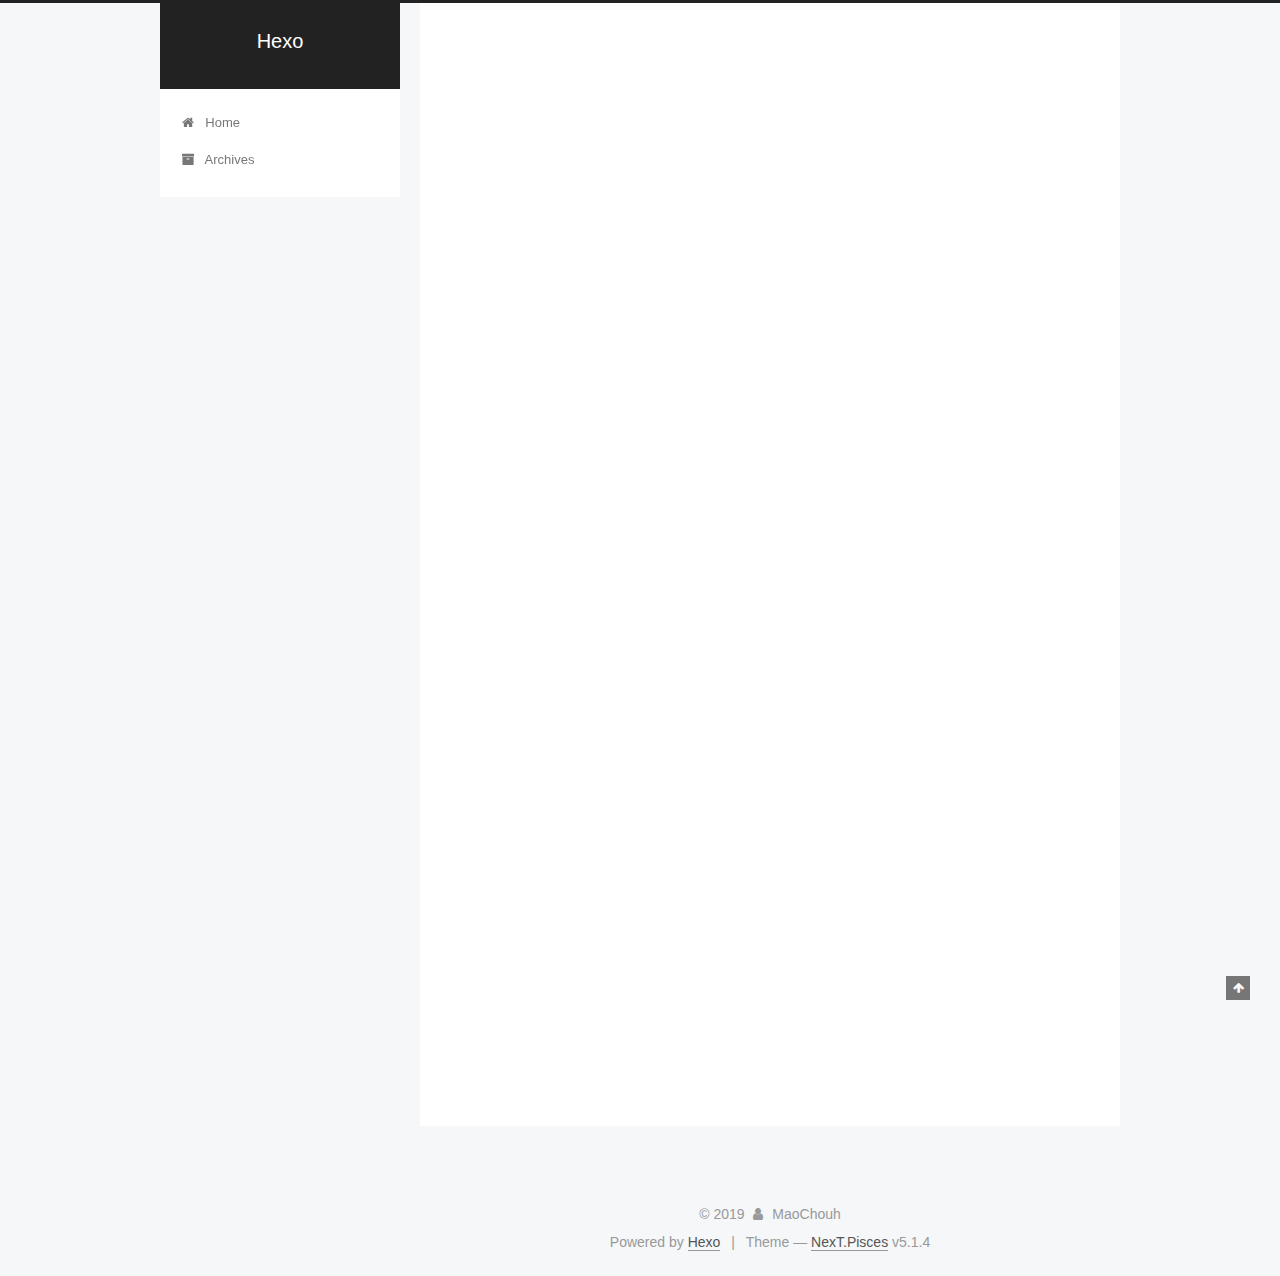
<file: 2019/04/07/hello-world/index.html>
<!DOCTYPE html>



  


<html class="theme-next pisces use-motion" lang>
<head><meta name="generator" content="Hexo 3.8.0">
  <meta charset="UTF-8">
<meta http-equiv="X-UA-Compatible" content="IE=edge">
<meta name="viewport" content="width=device-width, initial-scale=1, maximum-scale=1">
<meta name="theme-color" content="#222">









<meta http-equiv="Cache-Control" content="no-transform">
<meta http-equiv="Cache-Control" content="no-siteapp">
















  
  
  <link href="/lib/fancybox/source/jquery.fancybox.css?v=2.1.5" rel="stylesheet" type="text/css">







<link href="/lib/font-awesome/css/font-awesome.min.css?v=4.6.2" rel="stylesheet" type="text/css">

<link href="/css/main.css?v=5.1.4" rel="stylesheet" type="text/css">


  <link rel="apple-touch-icon" sizes="180x180" href="/images/apple-touch-icon-next.png?v=5.1.4">


  <link rel="icon" type="image/png" sizes="32x32" href="/images/favicon-32x32-next.png?v=5.1.4">


  <link rel="icon" type="image/png" sizes="16x16" href="/images/favicon-16x16-next.png?v=5.1.4">


  <link rel="mask-icon" href="/images/logo.svg?v=5.1.4" color="#222">





  <meta name="keywords" content="Hexo, NexT">










<meta name="description" content="Welcome to Hexo! This is your very first post. Check documentation for more info. If you get any problems when using Hexo, you can find the answer in troubleshooting or you can ask me on GitHub. Quick">
<meta property="og:type" content="article">
<meta property="og:title" content="Hello World">
<meta property="og:url" content="http://yoursite.com/2019/04/07/hello-world/index.html">
<meta property="og:site_name" content="Hexo">
<meta property="og:description" content="Welcome to Hexo! This is your very first post. Check documentation for more info. If you get any problems when using Hexo, you can find the answer in troubleshooting or you can ask me on GitHub. Quick">
<meta property="og:locale" content="default">
<meta property="og:updated_time" content="2019-04-07T06:03:01.695Z">
<meta name="twitter:card" content="summary">
<meta name="twitter:title" content="Hello World">
<meta name="twitter:description" content="Welcome to Hexo! This is your very first post. Check documentation for more info. If you get any problems when using Hexo, you can find the answer in troubleshooting or you can ask me on GitHub. Quick">



<script type="text/javascript" id="hexo.configurations">
  var NexT = window.NexT || {};
  var CONFIG = {
    root: '/',
    scheme: 'Pisces',
    version: '5.1.4',
    sidebar: {"position":"left","display":"post","offset":12,"b2t":false,"scrollpercent":false,"onmobile":false},
    fancybox: true,
    tabs: true,
    motion: {"enable":true,"async":false,"transition":{"post_block":"fadeIn","post_header":"slideDownIn","post_body":"slideDownIn","coll_header":"slideLeftIn","sidebar":"slideUpIn"}},
    duoshuo: {
      userId: '0',
      author: 'Author'
    },
    algolia: {
      applicationID: '',
      apiKey: '',
      indexName: '',
      hits: {"per_page":10},
      labels: {"input_placeholder":"Search for Posts","hits_empty":"We didn't find any results for the search: ${query}","hits_stats":"${hits} results found in ${time} ms"}
    }
  };
</script>



  <link rel="canonical" href="http://yoursite.com/2019/04/07/hello-world/">





  <title>Hello World | Hexo</title>
  








</head>

<body itemscope itemtype="http://schema.org/WebPage" lang="default">

  
  
    
  

  <div class="container sidebar-position-left page-post-detail">
    <div class="headband"></div>

    <header id="header" class="header" itemscope itemtype="http://schema.org/WPHeader">
      <div class="header-inner"><div class="site-brand-wrapper">
  <div class="site-meta ">
    

    <div class="custom-logo-site-title">
      <a href="/" class="brand" rel="start">
        <span class="logo-line-before"><i></i></span>
        <span class="site-title">Hexo</span>
        <span class="logo-line-after"><i></i></span>
      </a>
    </div>
      
        <p class="site-subtitle"></p>
      
  </div>

  <div class="site-nav-toggle">
    <button>
      <span class="btn-bar"></span>
      <span class="btn-bar"></span>
      <span class="btn-bar"></span>
    </button>
  </div>
</div>

<nav class="site-nav">
  

  
    <ul id="menu" class="menu">
      
        
        <li class="menu-item menu-item-home">
          <a href="/" rel="section">
            
              <i class="menu-item-icon fa fa-fw fa-home"></i> <br>
            
            Home
          </a>
        </li>
      
        
        <li class="menu-item menu-item-archives">
          <a href="/archives/" rel="section">
            
              <i class="menu-item-icon fa fa-fw fa-archive"></i> <br>
            
            Archives
          </a>
        </li>
      

      
    </ul>
  

  
</nav>



 </div>
    </header>

    <main id="main" class="main">
      <div class="main-inner">
        <div class="content-wrap">
          <div id="content" class="content">
            

  <div id="posts" class="posts-expand">
    

  

  
  
  

  <article class="post post-type-normal" itemscope itemtype="http://schema.org/Article">
  
  
  
  <div class="post-block">
    <link itemprop="mainEntityOfPage" href="http://yoursite.com/2019/04/07/hello-world/">

    <span hidden itemprop="author" itemscope itemtype="http://schema.org/Person">
      <meta itemprop="name" content="MaoChouh">
      <meta itemprop="description" content>
      <meta itemprop="image" content="/images/avatar.gif">
    </span>

    <span hidden itemprop="publisher" itemscope itemtype="http://schema.org/Organization">
      <meta itemprop="name" content="Hexo">
    </span>

    
      <header class="post-header">

        
        
          <h1 class="post-title" itemprop="name headline">Hello World</h1>
        

        <div class="post-meta">
          <span class="post-time">
            
              <span class="post-meta-item-icon">
                <i class="fa fa-calendar-o"></i>
              </span>
              
                <span class="post-meta-item-text">Posted on</span>
              
              <time title="Post created" itemprop="dateCreated datePublished" datetime="2019-04-07T14:03:01+08:00">
                2019-04-07
              </time>
            

            

            
          </span>

          

          
            
          

          
          

          

          

          

        </div>
      </header>
    

    
    
    
    <div class="post-body" itemprop="articleBody">

      
      

      
        <p>Welcome to <a href="https://hexo.io/" target="_blank" rel="noopener">Hexo</a>! This is your very first post. Check <a href="https://hexo.io/docs/" target="_blank" rel="noopener">documentation</a> for more info. If you get any problems when using Hexo, you can find the answer in <a href="https://hexo.io/docs/troubleshooting.html" target="_blank" rel="noopener">troubleshooting</a> or you can ask me on <a href="https://github.com/hexojs/hexo/issues" target="_blank" rel="noopener">GitHub</a>.</p>
<h2 id="Quick-Start"><a href="#Quick-Start" class="headerlink" title="Quick Start"></a>Quick Start</h2><h3 id="Create-a-new-post"><a href="#Create-a-new-post" class="headerlink" title="Create a new post"></a>Create a new post</h3><figure class="highlight bash"><table><tr><td class="gutter"><pre><span class="line">1</span><br></pre></td><td class="code"><pre><span class="line">$ hexo new <span class="string">"My New Post"</span></span><br></pre></td></tr></table></figure>
<p>More info: <a href="https://hexo.io/docs/writing.html" target="_blank" rel="noopener">Writing</a></p>
<h3 id="Run-server"><a href="#Run-server" class="headerlink" title="Run server"></a>Run server</h3><figure class="highlight bash"><table><tr><td class="gutter"><pre><span class="line">1</span><br></pre></td><td class="code"><pre><span class="line">$ hexo server</span><br></pre></td></tr></table></figure>
<p>More info: <a href="https://hexo.io/docs/server.html" target="_blank" rel="noopener">Server</a></p>
<h3 id="Generate-static-files"><a href="#Generate-static-files" class="headerlink" title="Generate static files"></a>Generate static files</h3><figure class="highlight bash"><table><tr><td class="gutter"><pre><span class="line">1</span><br></pre></td><td class="code"><pre><span class="line">$ hexo generate</span><br></pre></td></tr></table></figure>
<p>More info: <a href="https://hexo.io/docs/generating.html" target="_blank" rel="noopener">Generating</a></p>
<h3 id="Deploy-to-remote-sites"><a href="#Deploy-to-remote-sites" class="headerlink" title="Deploy to remote sites"></a>Deploy to remote sites</h3><figure class="highlight bash"><table><tr><td class="gutter"><pre><span class="line">1</span><br></pre></td><td class="code"><pre><span class="line">$ hexo deploy</span><br></pre></td></tr></table></figure>
<p>More info: <a href="https://hexo.io/docs/deployment.html" target="_blank" rel="noopener">Deployment</a></p>

      
    </div>
    
    
    

    

    

    

    <footer class="post-footer">
      

      
      
      

      
        <div class="post-nav">
          <div class="post-nav-next post-nav-item">
            
          </div>

          <span class="post-nav-divider"></span>

          <div class="post-nav-prev post-nav-item">
            
              <a href="/2019/04/07/Zybo-Z7 20 FPGA开发环境/" rel="prev" title="Zybo-Z7 20 FPGA开发环境">
                Zybo-Z7 20 FPGA开发环境 <i class="fa fa-chevron-right"></i>
              </a>
            
          </div>
        </div>
      

      
      
    </footer>
  </div>
  
  
  
  </article>



    <div class="post-spread">
      
    </div>
  </div>


          </div>
          


          

  



        </div>
        
          
  
  <div class="sidebar-toggle">
    <div class="sidebar-toggle-line-wrap">
      <span class="sidebar-toggle-line sidebar-toggle-line-first"></span>
      <span class="sidebar-toggle-line sidebar-toggle-line-middle"></span>
      <span class="sidebar-toggle-line sidebar-toggle-line-last"></span>
    </div>
  </div>

  <aside id="sidebar" class="sidebar">
    
    <div class="sidebar-inner">

      

      
        <ul class="sidebar-nav motion-element">
          <li class="sidebar-nav-toc sidebar-nav-active" data-target="post-toc-wrap">
            Table of Contents
          </li>
          <li class="sidebar-nav-overview" data-target="site-overview-wrap">
            Overview
          </li>
        </ul>
      

      <section class="site-overview-wrap sidebar-panel">
        <div class="site-overview">
          <div class="site-author motion-element" itemprop="author" itemscope itemtype="http://schema.org/Person">
            
              <p class="site-author-name" itemprop="name">MaoChouh</p>
              <p class="site-description motion-element" itemprop="description"></p>
          </div>

          <nav class="site-state motion-element">

            
              <div class="site-state-item site-state-posts">
              
                <a href="/archives/">
              
                  <span class="site-state-item-count">2</span>
                  <span class="site-state-item-name">posts</span>
                </a>
              </div>
            

            

            

          </nav>

          

          

          
          

          
          

          

        </div>
      </section>

      
      <!--noindex-->
        <section class="post-toc-wrap motion-element sidebar-panel sidebar-panel-active">
          <div class="post-toc">

            
              
            

            
              <div class="post-toc-content"><ol class="nav"><li class="nav-item nav-level-2"><a class="nav-link" href="#Quick-Start"><span class="nav-number">1.</span> <span class="nav-text">Quick Start</span></a><ol class="nav-child"><li class="nav-item nav-level-3"><a class="nav-link" href="#Create-a-new-post"><span class="nav-number">1.1.</span> <span class="nav-text">Create a new post</span></a></li><li class="nav-item nav-level-3"><a class="nav-link" href="#Run-server"><span class="nav-number">1.2.</span> <span class="nav-text">Run server</span></a></li><li class="nav-item nav-level-3"><a class="nav-link" href="#Generate-static-files"><span class="nav-number">1.3.</span> <span class="nav-text">Generate static files</span></a></li><li class="nav-item nav-level-3"><a class="nav-link" href="#Deploy-to-remote-sites"><span class="nav-number">1.4.</span> <span class="nav-text">Deploy to remote sites</span></a></li></ol></li></ol></div>
            

          </div>
        </section>
      <!--/noindex-->
      

      

    </div>
  </aside>


        
      </div>
    </main>

    <footer id="footer" class="footer">
      <div class="footer-inner">
        <div class="copyright">&copy; <span itemprop="copyrightYear">2019</span>
  <span class="with-love">
    <i class="fa fa-user"></i>
  </span>
  <span class="author" itemprop="copyrightHolder">MaoChouh</span>

  
</div>


  <div class="powered-by">Powered by <a class="theme-link" target="_blank" href="https://hexo.io">Hexo</a></div>



  <span class="post-meta-divider">|</span>



  <div class="theme-info">Theme &mdash; <a class="theme-link" target="_blank" href="https://github.com/iissnan/hexo-theme-next">NexT.Pisces</a> v5.1.4</div>




        







        
      </div>
    </footer>

    
      <div class="back-to-top">
        <i class="fa fa-arrow-up"></i>
        
      </div>
    

    

  </div>

  

<script type="text/javascript">
  if (Object.prototype.toString.call(window.Promise) !== '[object Function]') {
    window.Promise = null;
  }
</script>









  












  
  
    <script type="text/javascript" src="/lib/jquery/index.js?v=2.1.3"></script>
  

  
  
    <script type="text/javascript" src="/lib/fastclick/lib/fastclick.min.js?v=1.0.6"></script>
  

  
  
    <script type="text/javascript" src="/lib/jquery_lazyload/jquery.lazyload.js?v=1.9.7"></script>
  

  
  
    <script type="text/javascript" src="/lib/velocity/velocity.min.js?v=1.2.1"></script>
  

  
  
    <script type="text/javascript" src="/lib/velocity/velocity.ui.min.js?v=1.2.1"></script>
  

  
  
    <script type="text/javascript" src="/lib/fancybox/source/jquery.fancybox.pack.js?v=2.1.5"></script>
  


  


  <script type="text/javascript" src="/js/src/utils.js?v=5.1.4"></script>

  <script type="text/javascript" src="/js/src/motion.js?v=5.1.4"></script>



  
  


  <script type="text/javascript" src="/js/src/affix.js?v=5.1.4"></script>

  <script type="text/javascript" src="/js/src/schemes/pisces.js?v=5.1.4"></script>



  
  <script type="text/javascript" src="/js/src/scrollspy.js?v=5.1.4"></script>
<script type="text/javascript" src="/js/src/post-details.js?v=5.1.4"></script>



  


  <script type="text/javascript" src="/js/src/bootstrap.js?v=5.1.4"></script>



  


  




	





  





  












  





  

  

  

  
  

  

  

  

</body>
</html>
</file>
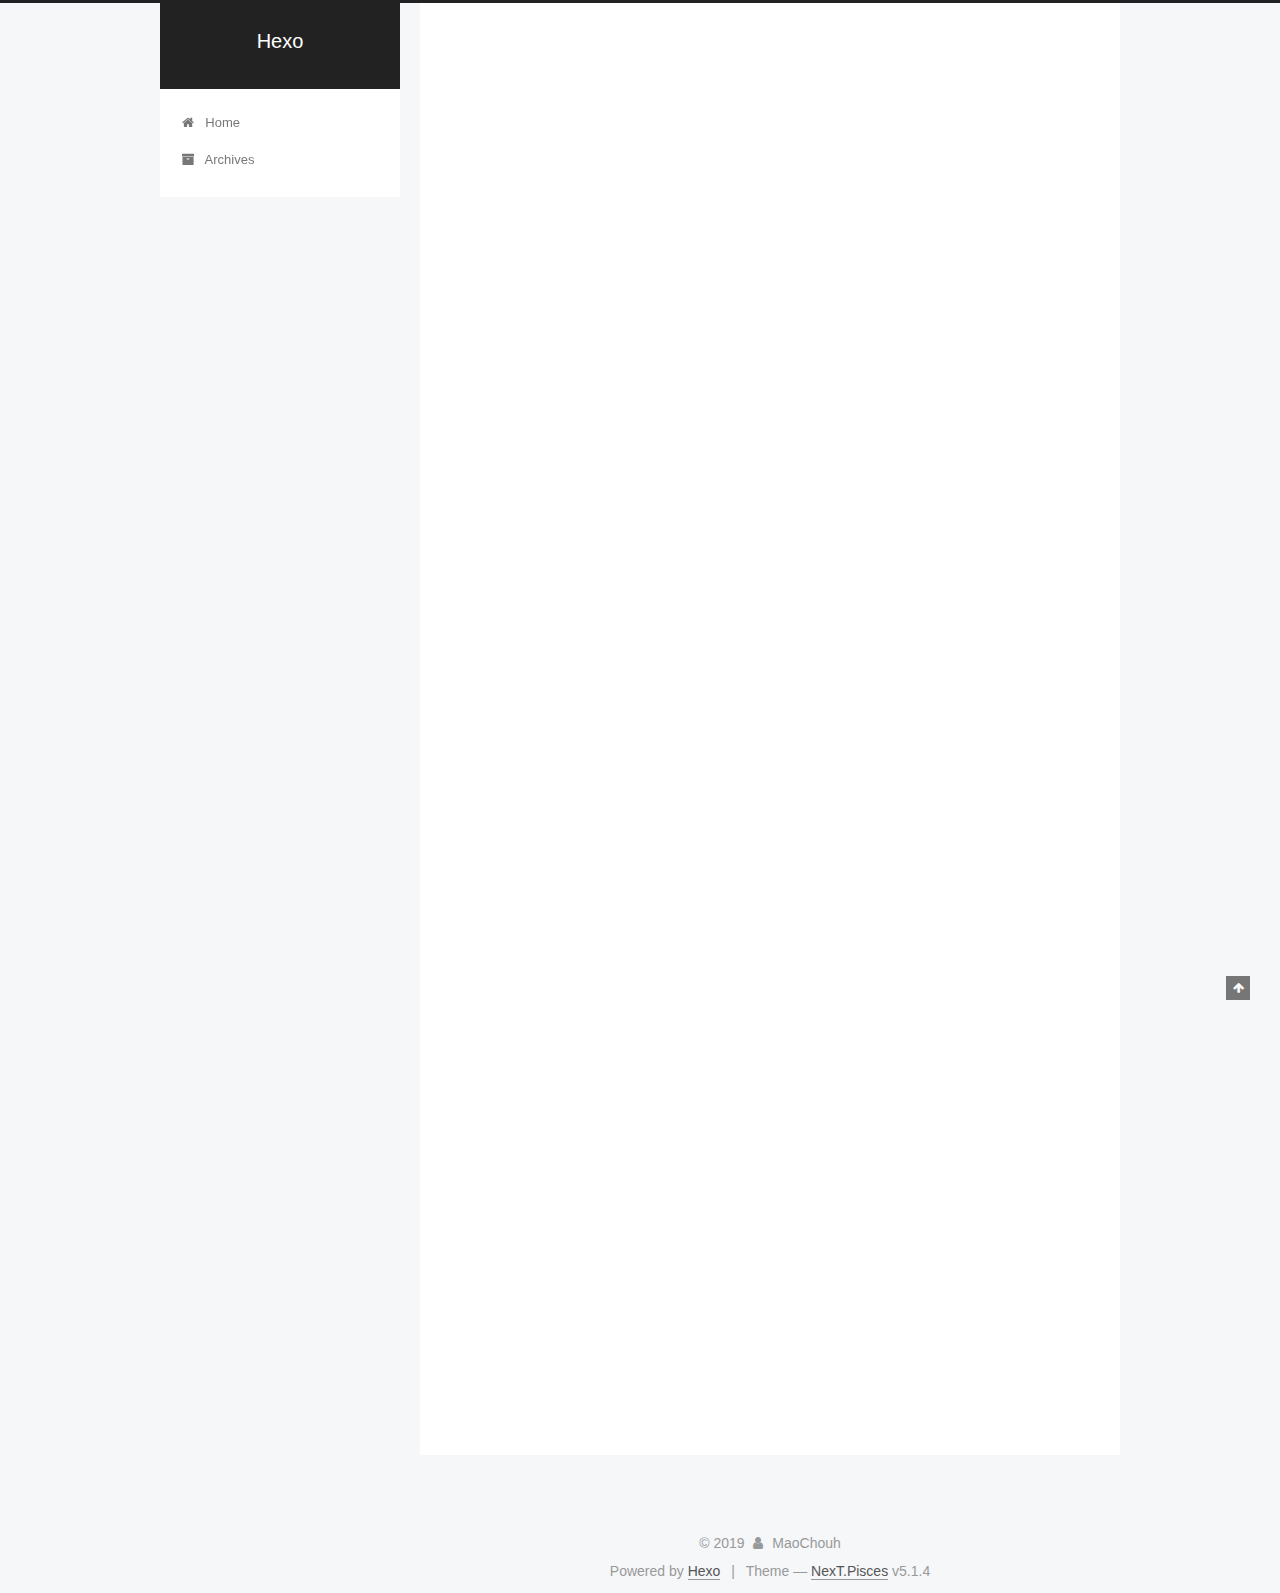
<file: 2019/04/07/Zybo-Z7 20 FPGA开发环境/index.html>
<!DOCTYPE html>



  


<html class="theme-next pisces use-motion" lang>
<head><meta name="generator" content="Hexo 3.8.0">
  <meta charset="UTF-8">
<meta http-equiv="X-UA-Compatible" content="IE=edge">
<meta name="viewport" content="width=device-width, initial-scale=1, maximum-scale=1">
<meta name="theme-color" content="#222">









<meta http-equiv="Cache-Control" content="no-transform">
<meta http-equiv="Cache-Control" content="no-siteapp">
















  
  
  <link href="/lib/fancybox/source/jquery.fancybox.css?v=2.1.5" rel="stylesheet" type="text/css">







<link href="/lib/font-awesome/css/font-awesome.min.css?v=4.6.2" rel="stylesheet" type="text/css">

<link href="/css/main.css?v=5.1.4" rel="stylesheet" type="text/css">


  <link rel="apple-touch-icon" sizes="180x180" href="/images/apple-touch-icon-next.png?v=5.1.4">


  <link rel="icon" type="image/png" sizes="32x32" href="/images/favicon-32x32-next.png?v=5.1.4">


  <link rel="icon" type="image/png" sizes="16x16" href="/images/favicon-16x16-next.png?v=5.1.4">


  <link rel="mask-icon" href="/images/logo.svg?v=5.1.4" color="#222">





  <meta name="keywords" content="Hexo, NexT">










<meta name="description" content="此开发流程在以下环境下进行：主机：Windows 10 64位；虚拟机：Ubuntu 16.04 64位使用到的Xlinx提供的工具：HLS、Vivado、SDK、Petalinux,版本均为2017.4（目前百度云上只上传了HLS、Vivado、SDK及其License，Petalinux因为4G上传限制无法成功上传） 导出HLS生成的RTL设计（IP核）Vivado建立工程需要导入board（">
<meta property="og:type" content="article">
<meta property="og:title" content="Zybo-Z7 20 FPGA开发环境">
<meta property="og:url" content="http://yoursite.com/2019/04/07/Zybo-Z7 20 FPGA开发环境/index.html">
<meta property="og:site_name" content="Hexo">
<meta property="og:description" content="此开发流程在以下环境下进行：主机：Windows 10 64位；虚拟机：Ubuntu 16.04 64位使用到的Xlinx提供的工具：HLS、Vivado、SDK、Petalinux,版本均为2017.4（目前百度云上只上传了HLS、Vivado、SDK及其License，Petalinux因为4G上传限制无法成功上传） 导出HLS生成的RTL设计（IP核）Vivado建立工程需要导入board（">
<meta property="og:locale" content="default">
<meta property="og:updated_time" content="2019-04-07T15:19:05.886Z">
<meta name="twitter:card" content="summary">
<meta name="twitter:title" content="Zybo-Z7 20 FPGA开发环境">
<meta name="twitter:description" content="此开发流程在以下环境下进行：主机：Windows 10 64位；虚拟机：Ubuntu 16.04 64位使用到的Xlinx提供的工具：HLS、Vivado、SDK、Petalinux,版本均为2017.4（目前百度云上只上传了HLS、Vivado、SDK及其License，Petalinux因为4G上传限制无法成功上传） 导出HLS生成的RTL设计（IP核）Vivado建立工程需要导入board（">



<script type="text/javascript" id="hexo.configurations">
  var NexT = window.NexT || {};
  var CONFIG = {
    root: '/',
    scheme: 'Pisces',
    version: '5.1.4',
    sidebar: {"position":"left","display":"post","offset":12,"b2t":false,"scrollpercent":false,"onmobile":false},
    fancybox: true,
    tabs: true,
    motion: {"enable":true,"async":false,"transition":{"post_block":"fadeIn","post_header":"slideDownIn","post_body":"slideDownIn","coll_header":"slideLeftIn","sidebar":"slideUpIn"}},
    duoshuo: {
      userId: '0',
      author: 'Author'
    },
    algolia: {
      applicationID: '',
      apiKey: '',
      indexName: '',
      hits: {"per_page":10},
      labels: {"input_placeholder":"Search for Posts","hits_empty":"We didn't find any results for the search: ${query}","hits_stats":"${hits} results found in ${time} ms"}
    }
  };
</script>



  <link rel="canonical" href="http://yoursite.com/2019/04/07/Zybo-Z7 20 FPGA开发环境/">





  <title>Zybo-Z7 20 FPGA开发环境 | Hexo</title>
  








</head>

<body itemscope itemtype="http://schema.org/WebPage" lang="default">

  
  
    
  

  <div class="container sidebar-position-left page-post-detail">
    <div class="headband"></div>

    <header id="header" class="header" itemscope itemtype="http://schema.org/WPHeader">
      <div class="header-inner"><div class="site-brand-wrapper">
  <div class="site-meta ">
    

    <div class="custom-logo-site-title">
      <a href="/" class="brand" rel="start">
        <span class="logo-line-before"><i></i></span>
        <span class="site-title">Hexo</span>
        <span class="logo-line-after"><i></i></span>
      </a>
    </div>
      
        <p class="site-subtitle"></p>
      
  </div>

  <div class="site-nav-toggle">
    <button>
      <span class="btn-bar"></span>
      <span class="btn-bar"></span>
      <span class="btn-bar"></span>
    </button>
  </div>
</div>

<nav class="site-nav">
  

  
    <ul id="menu" class="menu">
      
        
        <li class="menu-item menu-item-home">
          <a href="/" rel="section">
            
              <i class="menu-item-icon fa fa-fw fa-home"></i> <br>
            
            Home
          </a>
        </li>
      
        
        <li class="menu-item menu-item-archives">
          <a href="/archives/" rel="section">
            
              <i class="menu-item-icon fa fa-fw fa-archive"></i> <br>
            
            Archives
          </a>
        </li>
      

      
    </ul>
  

  
</nav>



 </div>
    </header>

    <main id="main" class="main">
      <div class="main-inner">
        <div class="content-wrap">
          <div id="content" class="content">
            

  <div id="posts" class="posts-expand">
    

  

  
  
  

  <article class="post post-type-normal" itemscope itemtype="http://schema.org/Article">
  
  
  
  <div class="post-block">
    <link itemprop="mainEntityOfPage" href="http://yoursite.com/2019/04/07/Zybo-Z7 20 FPGA开发环境/">

    <span hidden itemprop="author" itemscope itemtype="http://schema.org/Person">
      <meta itemprop="name" content="MaoChouh">
      <meta itemprop="description" content>
      <meta itemprop="image" content="/images/avatar.gif">
    </span>

    <span hidden itemprop="publisher" itemscope itemtype="http://schema.org/Organization">
      <meta itemprop="name" content="Hexo">
    </span>

    
      <header class="post-header">

        
        
          <h1 class="post-title" itemprop="name headline">Zybo-Z7 20 FPGA开发环境</h1>
        

        <div class="post-meta">
          <span class="post-time">
            
              <span class="post-meta-item-icon">
                <i class="fa fa-calendar-o"></i>
              </span>
              
                <span class="post-meta-item-text">Posted on</span>
              
              <time title="Post created" itemprop="dateCreated datePublished" datetime="2019-04-07T15:52:24+08:00">
                2019-04-07
              </time>
            

            

            
          </span>

          

          
            
          

          
          

          

          

          

        </div>
      </header>
    

    
    
    
    <div class="post-body" itemprop="articleBody">

      
      

      
        <p>此开发流程在以下环境下进行：<br>主机：Windows 10 64位；虚拟机：Ubuntu 16.04 64位<br>使用到的Xlinx提供的工具：<br>HLS、Vivado、SDK、Petalinux,版本均为2017.4（目前百度云上只上传了HLS、Vivado、SDK及其License，Petalinux因为4G上传限制无法成功上传）</p>
<h2 id="导出HLS生成的RTL设计（IP核）"><a href="#导出HLS生成的RTL设计（IP核）" class="headerlink" title="导出HLS生成的RTL设计（IP核）"></a>导出HLS生成的RTL设计（IP核）</h2><p>Vivado建立工程需要导入board（已上传至百度云）信息到Vivado安装目录下</p>
<p><code>C:\Xilinx\Vivado\2017.4\data\boards</code></p>
<h2 id="安装Petalinux所需要的依赖环境"><a href="#安装Petalinux所需要的依赖环境" class="headerlink" title="安装Petalinux所需要的依赖环境"></a>安装Petalinux所需要的依赖环境</h2><p><code>sudo apt-get install -y python tofrodos iproute2 gawk xvfb gcc git net-tools libncurses5-dev tftpd zlib1g-dev libssl-dev flex bison libselinux1 gnupg wget diffstat chrpath socat xterm autoconf libtool tar unzip texinfo zlib1g-dev gcc-multilib build-essential libsdl1.2-dev libglib2.0-dev  zlib1g-dev:i386</code></p>
<h2 id="修改-bin-sh"><a href="#修改-bin-sh" class="headerlink" title="修改/bin/sh"></a>修改/bin/sh</h2><p><code>dpkg-reconfigure dash</code> 出现的选项中选择“否”</p>
<h2 id="安装Petalinux"><a href="#安装Petalinux" class="headerlink" title="安装Petalinux"></a>安装Petalinux</h2><p>在普通用户下输入 <code>./petalinux-v2017.4-final-installer.run ./petalinux</code></p>
<h2 id="创建Petalinux工程"><a href="#创建Petalinux工程" class="headerlink" title="创建Petalinux工程"></a>创建Petalinux工程</h2><p><code>petalinux-create --type project --templete zynq --name &lt;project_name&gt;</code></p>
<h2 id="Petalinux导入外部hdf文件"><a href="#Petalinux导入外部hdf文件" class="headerlink" title="Petalinux导入外部hdf文件"></a>Petalinux导入外部hdf文件</h2><p><code>petalinux-config --get-hw-description=/home/&lt;hdf_folder&gt;</code></p>
<h2 id="Petalinux打包生成BOOT-BIN"><a href="#Petalinux打包生成BOOT-BIN" class="headerlink" title="Petalinux打包生成BOOT.BIN"></a>Petalinux打包生成BOOT.BIN</h2><p><code>petalinux-package --boot --format BIN --fsbl zynq_fsbl.elf --fpga system_wrapper.bit --u-boot</code></p>
<h2 id="Linux-WLAN网口设置"><a href="#Linux-WLAN网口设置" class="headerlink" title="Linux WLAN网口设置"></a>Linux WLAN网口设置</h2><p><code>ifconfig eth0 192.168.1.101</code></p>

      
    </div>
    
    
    

    

    

    

    <footer class="post-footer">
      

      
      
      

      
        <div class="post-nav">
          <div class="post-nav-next post-nav-item">
            
              <a href="/2019/04/07/hello-world/" rel="next" title="Hello World">
                <i class="fa fa-chevron-left"></i> Hello World
              </a>
            
          </div>

          <span class="post-nav-divider"></span>

          <div class="post-nav-prev post-nav-item">
            
          </div>
        </div>
      

      
      
    </footer>
  </div>
  
  
  
  </article>



    <div class="post-spread">
      
    </div>
  </div>


          </div>
          


          

  



        </div>
        
          
  
  <div class="sidebar-toggle">
    <div class="sidebar-toggle-line-wrap">
      <span class="sidebar-toggle-line sidebar-toggle-line-first"></span>
      <span class="sidebar-toggle-line sidebar-toggle-line-middle"></span>
      <span class="sidebar-toggle-line sidebar-toggle-line-last"></span>
    </div>
  </div>

  <aside id="sidebar" class="sidebar">
    
    <div class="sidebar-inner">

      

      
        <ul class="sidebar-nav motion-element">
          <li class="sidebar-nav-toc sidebar-nav-active" data-target="post-toc-wrap">
            Table of Contents
          </li>
          <li class="sidebar-nav-overview" data-target="site-overview-wrap">
            Overview
          </li>
        </ul>
      

      <section class="site-overview-wrap sidebar-panel">
        <div class="site-overview">
          <div class="site-author motion-element" itemprop="author" itemscope itemtype="http://schema.org/Person">
            
              <p class="site-author-name" itemprop="name">MaoChouh</p>
              <p class="site-description motion-element" itemprop="description"></p>
          </div>

          <nav class="site-state motion-element">

            
              <div class="site-state-item site-state-posts">
              
                <a href="/archives/">
              
                  <span class="site-state-item-count">2</span>
                  <span class="site-state-item-name">posts</span>
                </a>
              </div>
            

            

            

          </nav>

          

          

          
          

          
          

          

        </div>
      </section>

      
      <!--noindex-->
        <section class="post-toc-wrap motion-element sidebar-panel sidebar-panel-active">
          <div class="post-toc">

            
              
            

            
              <div class="post-toc-content"><ol class="nav"><li class="nav-item nav-level-2"><a class="nav-link" href="#导出HLS生成的RTL设计（IP核）"><span class="nav-number">1.</span> <span class="nav-text">导出HLS生成的RTL设计（IP核）</span></a></li><li class="nav-item nav-level-2"><a class="nav-link" href="#安装Petalinux所需要的依赖环境"><span class="nav-number">2.</span> <span class="nav-text">安装Petalinux所需要的依赖环境</span></a></li><li class="nav-item nav-level-2"><a class="nav-link" href="#修改-bin-sh"><span class="nav-number">3.</span> <span class="nav-text">修改/bin/sh</span></a></li><li class="nav-item nav-level-2"><a class="nav-link" href="#安装Petalinux"><span class="nav-number">4.</span> <span class="nav-text">安装Petalinux</span></a></li><li class="nav-item nav-level-2"><a class="nav-link" href="#创建Petalinux工程"><span class="nav-number">5.</span> <span class="nav-text">创建Petalinux工程</span></a></li><li class="nav-item nav-level-2"><a class="nav-link" href="#Petalinux导入外部hdf文件"><span class="nav-number">6.</span> <span class="nav-text">Petalinux导入外部hdf文件</span></a></li><li class="nav-item nav-level-2"><a class="nav-link" href="#Petalinux打包生成BOOT-BIN"><span class="nav-number">7.</span> <span class="nav-text">Petalinux打包生成BOOT.BIN</span></a></li><li class="nav-item nav-level-2"><a class="nav-link" href="#Linux-WLAN网口设置"><span class="nav-number">8.</span> <span class="nav-text">Linux WLAN网口设置</span></a></li></ol></div>
            

          </div>
        </section>
      <!--/noindex-->
      

      

    </div>
  </aside>


        
      </div>
    </main>

    <footer id="footer" class="footer">
      <div class="footer-inner">
        <div class="copyright">&copy; <span itemprop="copyrightYear">2019</span>
  <span class="with-love">
    <i class="fa fa-user"></i>
  </span>
  <span class="author" itemprop="copyrightHolder">MaoChouh</span>

  
</div>


  <div class="powered-by">Powered by <a class="theme-link" target="_blank" href="https://hexo.io">Hexo</a></div>



  <span class="post-meta-divider">|</span>



  <div class="theme-info">Theme &mdash; <a class="theme-link" target="_blank" href="https://github.com/iissnan/hexo-theme-next">NexT.Pisces</a> v5.1.4</div>




        







        
      </div>
    </footer>

    
      <div class="back-to-top">
        <i class="fa fa-arrow-up"></i>
        
      </div>
    

    

  </div>

  

<script type="text/javascript">
  if (Object.prototype.toString.call(window.Promise) !== '[object Function]') {
    window.Promise = null;
  }
</script>









  












  
  
    <script type="text/javascript" src="/lib/jquery/index.js?v=2.1.3"></script>
  

  
  
    <script type="text/javascript" src="/lib/fastclick/lib/fastclick.min.js?v=1.0.6"></script>
  

  
  
    <script type="text/javascript" src="/lib/jquery_lazyload/jquery.lazyload.js?v=1.9.7"></script>
  

  
  
    <script type="text/javascript" src="/lib/velocity/velocity.min.js?v=1.2.1"></script>
  

  
  
    <script type="text/javascript" src="/lib/velocity/velocity.ui.min.js?v=1.2.1"></script>
  

  
  
    <script type="text/javascript" src="/lib/fancybox/source/jquery.fancybox.pack.js?v=2.1.5"></script>
  


  


  <script type="text/javascript" src="/js/src/utils.js?v=5.1.4"></script>

  <script type="text/javascript" src="/js/src/motion.js?v=5.1.4"></script>



  
  


  <script type="text/javascript" src="/js/src/affix.js?v=5.1.4"></script>

  <script type="text/javascript" src="/js/src/schemes/pisces.js?v=5.1.4"></script>



  
  <script type="text/javascript" src="/js/src/scrollspy.js?v=5.1.4"></script>
<script type="text/javascript" src="/js/src/post-details.js?v=5.1.4"></script>



  


  <script type="text/javascript" src="/js/src/bootstrap.js?v=5.1.4"></script>



  


  




	





  





  












  





  

  

  

  
  

  

  

  

</body>
</html>
</file>
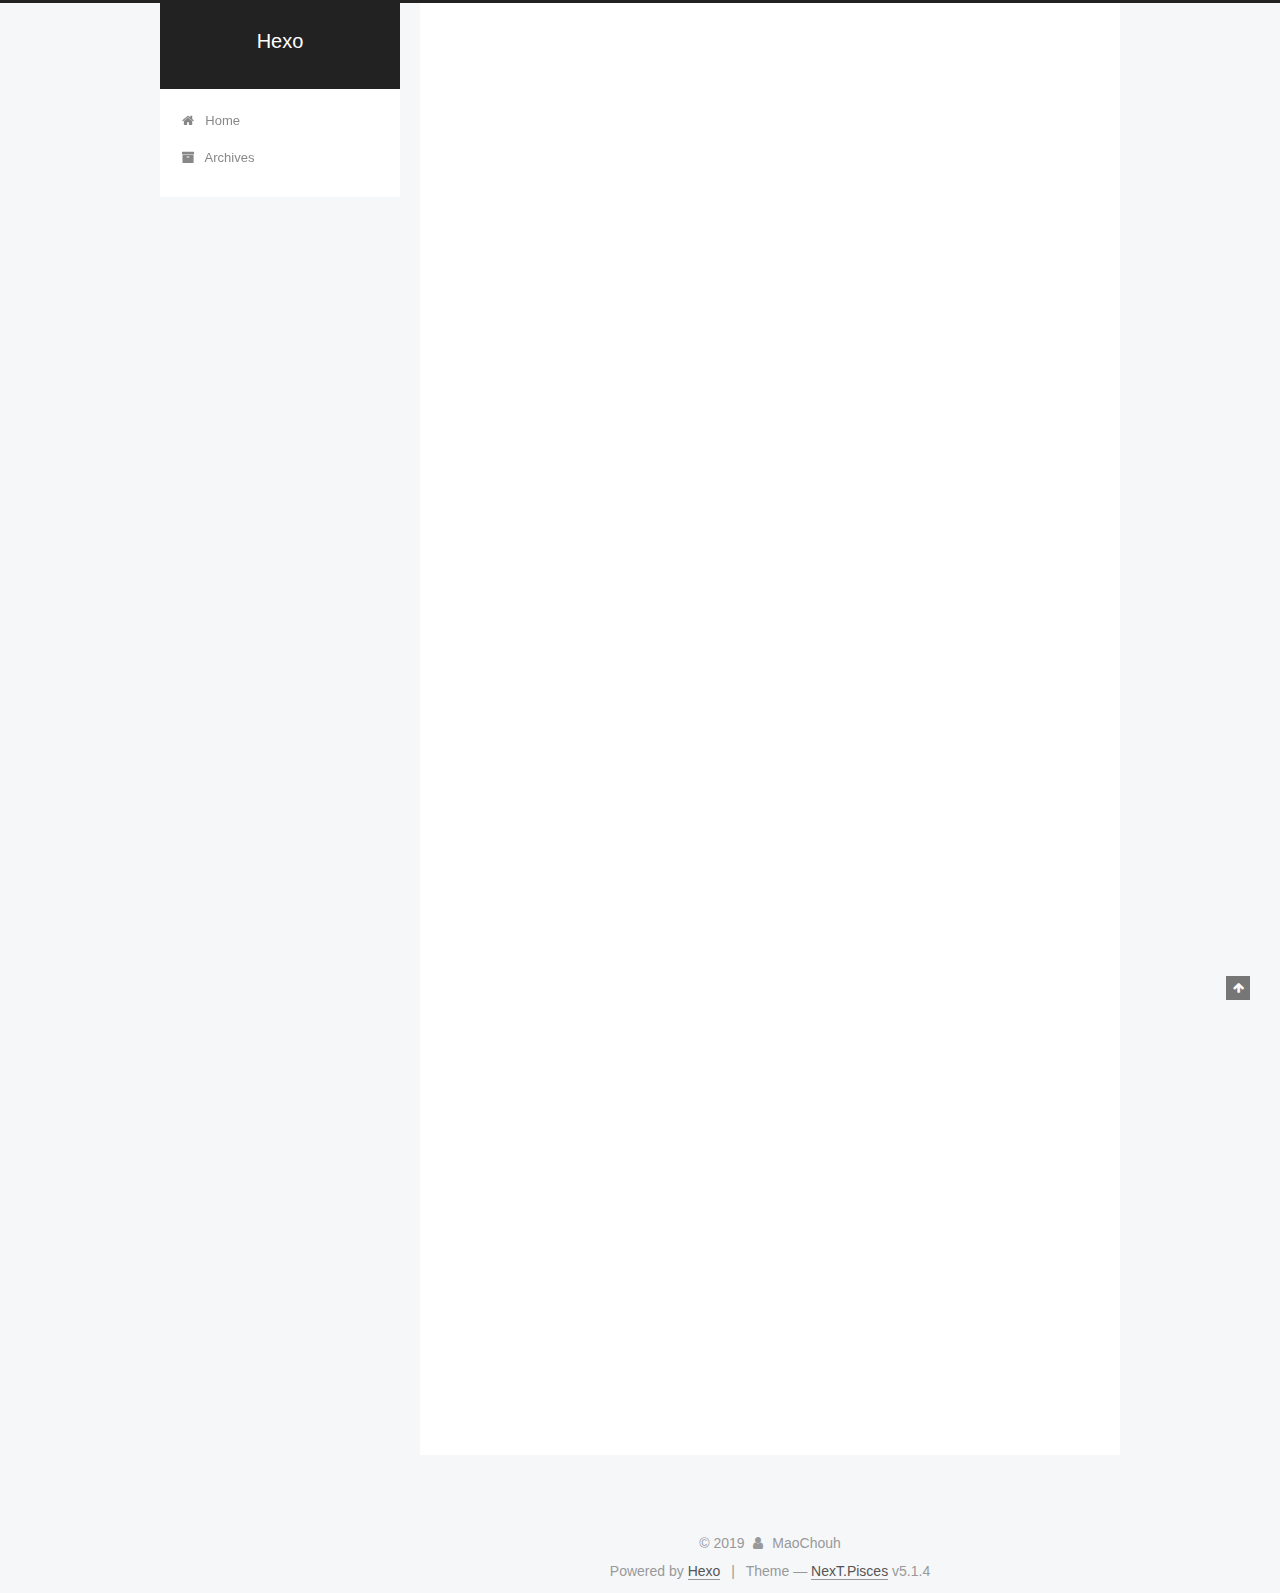
<file: 2019/04/07/Zybo-Z7-20开发事项/index.html>
<!DOCTYPE html>



  


<html class="theme-next pisces use-motion" lang>
<head><meta name="generator" content="Hexo 3.8.0">
  <meta charset="UTF-8">
<meta http-equiv="X-UA-Compatible" content="IE=edge">
<meta name="viewport" content="width=device-width, initial-scale=1, maximum-scale=1">
<meta name="theme-color" content="#222">









<meta http-equiv="Cache-Control" content="no-transform">
<meta http-equiv="Cache-Control" content="no-siteapp">
















  
  
  <link href="/lib/fancybox/source/jquery.fancybox.css?v=2.1.5" rel="stylesheet" type="text/css">







<link href="/lib/font-awesome/css/font-awesome.min.css?v=4.6.2" rel="stylesheet" type="text/css">

<link href="/css/main.css?v=5.1.4" rel="stylesheet" type="text/css">


  <link rel="apple-touch-icon" sizes="180x180" href="/images/apple-touch-icon-next.png?v=5.1.4">


  <link rel="icon" type="image/png" sizes="32x32" href="/images/favicon-32x32-next.png?v=5.1.4">


  <link rel="icon" type="image/png" sizes="16x16" href="/images/favicon-16x16-next.png?v=5.1.4">


  <link rel="mask-icon" href="/images/logo.svg?v=5.1.4" color="#222">





  <meta name="keywords" content="Hexo, NexT">










<meta name="description" content="Zybo-Z7 20 FPGA开发环境此开发流程在以下环境下进行：主机：Windows 10 64位；虚拟机：Ubuntu 16.04 64位使用到的Xlinx提供的工具：HLS、Vivado、SDK、Petalinux,版本均为2017.4（目前百度云上只上传了HLS、Vivado、SDK及其License，Petalinux因为4G上传限制无法成功上传） 导出HLS生成的RTL设计（IP核）V">
<meta property="og:type" content="article">
<meta property="og:title" content="Hexo">
<meta property="og:url" content="http://yoursite.com/2019/04/07/Zybo-Z7-20开发事项/index.html">
<meta property="og:site_name" content="Hexo">
<meta property="og:description" content="Zybo-Z7 20 FPGA开发环境此开发流程在以下环境下进行：主机：Windows 10 64位；虚拟机：Ubuntu 16.04 64位使用到的Xlinx提供的工具：HLS、Vivado、SDK、Petalinux,版本均为2017.4（目前百度云上只上传了HLS、Vivado、SDK及其License，Petalinux因为4G上传限制无法成功上传） 导出HLS生成的RTL设计（IP核）V">
<meta property="og:locale" content="default">
<meta property="og:updated_time" content="2019-04-07T14:39:52.981Z">
<meta name="twitter:card" content="summary">
<meta name="twitter:title" content="Hexo">
<meta name="twitter:description" content="Zybo-Z7 20 FPGA开发环境此开发流程在以下环境下进行：主机：Windows 10 64位；虚拟机：Ubuntu 16.04 64位使用到的Xlinx提供的工具：HLS、Vivado、SDK、Petalinux,版本均为2017.4（目前百度云上只上传了HLS、Vivado、SDK及其License，Petalinux因为4G上传限制无法成功上传） 导出HLS生成的RTL设计（IP核）V">



<script type="text/javascript" id="hexo.configurations">
  var NexT = window.NexT || {};
  var CONFIG = {
    root: '/',
    scheme: 'Pisces',
    version: '5.1.4',
    sidebar: {"position":"left","display":"post","offset":12,"b2t":false,"scrollpercent":false,"onmobile":false},
    fancybox: true,
    tabs: true,
    motion: {"enable":true,"async":false,"transition":{"post_block":"fadeIn","post_header":"slideDownIn","post_body":"slideDownIn","coll_header":"slideLeftIn","sidebar":"slideUpIn"}},
    duoshuo: {
      userId: '0',
      author: 'Author'
    },
    algolia: {
      applicationID: '',
      apiKey: '',
      indexName: '',
      hits: {"per_page":10},
      labels: {"input_placeholder":"Search for Posts","hits_empty":"We didn't find any results for the search: ${query}","hits_stats":"${hits} results found in ${time} ms"}
    }
  };
</script>



  <link rel="canonical" href="http://yoursite.com/2019/04/07/Zybo-Z7-20开发事项/">





  <title> | Hexo</title>
  








</head>

<body itemscope itemtype="http://schema.org/WebPage" lang="default">

  
  
    
  

  <div class="container sidebar-position-left page-post-detail">
    <div class="headband"></div>

    <header id="header" class="header" itemscope itemtype="http://schema.org/WPHeader">
      <div class="header-inner"><div class="site-brand-wrapper">
  <div class="site-meta ">
    

    <div class="custom-logo-site-title">
      <a href="/" class="brand" rel="start">
        <span class="logo-line-before"><i></i></span>
        <span class="site-title">Hexo</span>
        <span class="logo-line-after"><i></i></span>
      </a>
    </div>
      
        <p class="site-subtitle"></p>
      
  </div>

  <div class="site-nav-toggle">
    <button>
      <span class="btn-bar"></span>
      <span class="btn-bar"></span>
      <span class="btn-bar"></span>
    </button>
  </div>
</div>

<nav class="site-nav">
  

  
    <ul id="menu" class="menu">
      
        
        <li class="menu-item menu-item-home">
          <a href="/" rel="section">
            
              <i class="menu-item-icon fa fa-fw fa-home"></i> <br>
            
            Home
          </a>
        </li>
      
        
        <li class="menu-item menu-item-archives">
          <a href="/archives/" rel="section">
            
              <i class="menu-item-icon fa fa-fw fa-archive"></i> <br>
            
            Archives
          </a>
        </li>
      

      
    </ul>
  

  
</nav>



 </div>
    </header>

    <main id="main" class="main">
      <div class="main-inner">
        <div class="content-wrap">
          <div id="content" class="content">
            

  <div id="posts" class="posts-expand">
    

  

  
  
  

  <article class="post post-type-normal" itemscope itemtype="http://schema.org/Article">
  
  
  
  <div class="post-block">
    <link itemprop="mainEntityOfPage" href="http://yoursite.com/2019/04/07/Zybo-Z7-20开发事项/">

    <span hidden itemprop="author" itemscope itemtype="http://schema.org/Person">
      <meta itemprop="name" content="MaoChouh">
      <meta itemprop="description" content>
      <meta itemprop="image" content="/images/avatar.gif">
    </span>

    <span hidden itemprop="publisher" itemscope itemtype="http://schema.org/Organization">
      <meta itemprop="name" content="Hexo">
    </span>

    
      <header class="post-header">

        
        
          <h1 class="post-title" itemprop="name headline"></h1>
        

        <div class="post-meta">
          <span class="post-time">
            
              <span class="post-meta-item-icon">
                <i class="fa fa-calendar-o"></i>
              </span>
              
                <span class="post-meta-item-text">Posted on</span>
              
              <time title="Post created" itemprop="dateCreated datePublished" datetime="2019-04-07T15:52:24+08:00">
                2019-04-07
              </time>
            

            

            
          </span>

          

          
            
          

          
          

          

          

          

        </div>
      </header>
    

    
    
    
    <div class="post-body" itemprop="articleBody">

      
      

      
        <h1 id="Zybo-Z7-20-FPGA开发环境"><a href="#Zybo-Z7-20-FPGA开发环境" class="headerlink" title="Zybo-Z7 20 FPGA开发环境"></a>Zybo-Z7 20 FPGA开发环境</h1><p>此开发流程在以下环境下进行：<br>主机：Windows 10 64位；虚拟机：Ubuntu 16.04 64位<br>使用到的Xlinx提供的工具：<br>HLS、Vivado、SDK、Petalinux,版本均为2017.4（目前百度云上只上传了HLS、Vivado、SDK及其License，Petalinux因为4G上传限制无法成功上传）</p>
<h2 id="导出HLS生成的RTL设计（IP核）"><a href="#导出HLS生成的RTL设计（IP核）" class="headerlink" title="导出HLS生成的RTL设计（IP核）"></a>导出HLS生成的RTL设计（IP核）</h2><p>Vivado建立工程需要导入board（已上传至百度云）信息到Vivado安装目录下</p>
<p><code>C:\Xilinx\Vivado\2017.4\data\boards</code></p>
<h2 id="安装Petalinux所需要的依赖环境"><a href="#安装Petalinux所需要的依赖环境" class="headerlink" title="安装Petalinux所需要的依赖环境"></a>安装Petalinux所需要的依赖环境</h2><p><code>sudo apt-get install -y python tofrodos iproute2 gawk xvfb gcc git net-tools libncurses5-dev tftpd zlib1g-dev libssl-dev flex bison libselinux1 gnupg wget diffstat chrpath socat xterm autoconf libtool tar unzip texinfo zlib1g-dev gcc-multilib build-essential libsdl1.2-dev libglib2.0-dev  zlib1g-dev:i386</code></p>
<h2 id="修改-bin-sh"><a href="#修改-bin-sh" class="headerlink" title="修改/bin/sh"></a>修改/bin/sh</h2><p><code>dpkg-reconfigure dash</code> 出现的选项中选择“否”</p>
<h2 id="安装Petalinux"><a href="#安装Petalinux" class="headerlink" title="安装Petalinux"></a>安装Petalinux</h2><p>在普通用户下输入 <code>./petalinux-v2017.4-final-installer.run ./petalinux</code></p>
<h2 id="创建Petalinux工程"><a href="#创建Petalinux工程" class="headerlink" title="创建Petalinux工程"></a>创建Petalinux工程</h2><p><code>petalinux-create --type project --templete zynq --name &lt;project_name&gt;</code></p>
<h2 id="Petalinux导入外部hdf文件"><a href="#Petalinux导入外部hdf文件" class="headerlink" title="Petalinux导入外部hdf文件"></a>Petalinux导入外部hdf文件</h2><p><code>petalinux-config --get-hw-description=/home/&lt;hdf_folder&gt;</code></p>
<h2 id="Petalinux打包生成BOOT-BIN"><a href="#Petalinux打包生成BOOT-BIN" class="headerlink" title="Petalinux打包生成BOOT.BIN"></a>Petalinux打包生成BOOT.BIN</h2><p><code>petalinux-package --boot --format BIN --fsbl zynq_fsbl.elf --fpga system_wrapper.bit --u-boot</code></p>
<h2 id="Linux-WLAN网口设置"><a href="#Linux-WLAN网口设置" class="headerlink" title="Linux WLAN网口设置"></a>Linux WLAN网口设置</h2><p><code>ifconfig eth0 192.168.1.101</code></p>

      
    </div>
    
    
    

    

    

    

    <footer class="post-footer">
      

      
      
      

      
        <div class="post-nav">
          <div class="post-nav-next post-nav-item">
            
              <a href="/2019/04/07/hello-world/" rel="next" title="Hello World">
                <i class="fa fa-chevron-left"></i> Hello World
              </a>
            
          </div>

          <span class="post-nav-divider"></span>

          <div class="post-nav-prev post-nav-item">
            
          </div>
        </div>
      

      
      
    </footer>
  </div>
  
  
  
  </article>



    <div class="post-spread">
      
    </div>
  </div>


          </div>
          


          

  



        </div>
        
          
  
  <div class="sidebar-toggle">
    <div class="sidebar-toggle-line-wrap">
      <span class="sidebar-toggle-line sidebar-toggle-line-first"></span>
      <span class="sidebar-toggle-line sidebar-toggle-line-middle"></span>
      <span class="sidebar-toggle-line sidebar-toggle-line-last"></span>
    </div>
  </div>

  <aside id="sidebar" class="sidebar">
    
    <div class="sidebar-inner">

      

      
        <ul class="sidebar-nav motion-element">
          <li class="sidebar-nav-toc sidebar-nav-active" data-target="post-toc-wrap">
            Table of Contents
          </li>
          <li class="sidebar-nav-overview" data-target="site-overview-wrap">
            Overview
          </li>
        </ul>
      

      <section class="site-overview-wrap sidebar-panel">
        <div class="site-overview">
          <div class="site-author motion-element" itemprop="author" itemscope itemtype="http://schema.org/Person">
            
              <p class="site-author-name" itemprop="name">MaoChouh</p>
              <p class="site-description motion-element" itemprop="description"></p>
          </div>

          <nav class="site-state motion-element">

            
              <div class="site-state-item site-state-posts">
              
                <a href="/archives/">
              
                  <span class="site-state-item-count">2</span>
                  <span class="site-state-item-name">posts</span>
                </a>
              </div>
            

            

            

          </nav>

          

          

          
          

          
          

          

        </div>
      </section>

      
      <!--noindex-->
        <section class="post-toc-wrap motion-element sidebar-panel sidebar-panel-active">
          <div class="post-toc">

            
              
            

            
              <div class="post-toc-content"><ol class="nav"><li class="nav-item nav-level-1"><a class="nav-link" href="#Zybo-Z7-20-FPGA开发环境"><span class="nav-number">1.</span> <span class="nav-text">Zybo-Z7 20 FPGA开发环境</span></a><ol class="nav-child"><li class="nav-item nav-level-2"><a class="nav-link" href="#导出HLS生成的RTL设计（IP核）"><span class="nav-number">1.1.</span> <span class="nav-text">导出HLS生成的RTL设计（IP核）</span></a></li><li class="nav-item nav-level-2"><a class="nav-link" href="#安装Petalinux所需要的依赖环境"><span class="nav-number">1.2.</span> <span class="nav-text">安装Petalinux所需要的依赖环境</span></a></li><li class="nav-item nav-level-2"><a class="nav-link" href="#修改-bin-sh"><span class="nav-number">1.3.</span> <span class="nav-text">修改/bin/sh</span></a></li><li class="nav-item nav-level-2"><a class="nav-link" href="#安装Petalinux"><span class="nav-number">1.4.</span> <span class="nav-text">安装Petalinux</span></a></li><li class="nav-item nav-level-2"><a class="nav-link" href="#创建Petalinux工程"><span class="nav-number">1.5.</span> <span class="nav-text">创建Petalinux工程</span></a></li><li class="nav-item nav-level-2"><a class="nav-link" href="#Petalinux导入外部hdf文件"><span class="nav-number">1.6.</span> <span class="nav-text">Petalinux导入外部hdf文件</span></a></li><li class="nav-item nav-level-2"><a class="nav-link" href="#Petalinux打包生成BOOT-BIN"><span class="nav-number">1.7.</span> <span class="nav-text">Petalinux打包生成BOOT.BIN</span></a></li><li class="nav-item nav-level-2"><a class="nav-link" href="#Linux-WLAN网口设置"><span class="nav-number">1.8.</span> <span class="nav-text">Linux WLAN网口设置</span></a></li></ol></li></ol></div>
            

          </div>
        </section>
      <!--/noindex-->
      

      

    </div>
  </aside>


        
      </div>
    </main>

    <footer id="footer" class="footer">
      <div class="footer-inner">
        <div class="copyright">&copy; <span itemprop="copyrightYear">2019</span>
  <span class="with-love">
    <i class="fa fa-user"></i>
  </span>
  <span class="author" itemprop="copyrightHolder">MaoChouh</span>

  
</div>


  <div class="powered-by">Powered by <a class="theme-link" target="_blank" href="https://hexo.io">Hexo</a></div>



  <span class="post-meta-divider">|</span>



  <div class="theme-info">Theme &mdash; <a class="theme-link" target="_blank" href="https://github.com/iissnan/hexo-theme-next">NexT.Pisces</a> v5.1.4</div>




        







        
      </div>
    </footer>

    
      <div class="back-to-top">
        <i class="fa fa-arrow-up"></i>
        
      </div>
    

    

  </div>

  

<script type="text/javascript">
  if (Object.prototype.toString.call(window.Promise) !== '[object Function]') {
    window.Promise = null;
  }
</script>









  












  
  
    <script type="text/javascript" src="/lib/jquery/index.js?v=2.1.3"></script>
  

  
  
    <script type="text/javascript" src="/lib/fastclick/lib/fastclick.min.js?v=1.0.6"></script>
  

  
  
    <script type="text/javascript" src="/lib/jquery_lazyload/jquery.lazyload.js?v=1.9.7"></script>
  

  
  
    <script type="text/javascript" src="/lib/velocity/velocity.min.js?v=1.2.1"></script>
  

  
  
    <script type="text/javascript" src="/lib/velocity/velocity.ui.min.js?v=1.2.1"></script>
  

  
  
    <script type="text/javascript" src="/lib/fancybox/source/jquery.fancybox.pack.js?v=2.1.5"></script>
  


  


  <script type="text/javascript" src="/js/src/utils.js?v=5.1.4"></script>

  <script type="text/javascript" src="/js/src/motion.js?v=5.1.4"></script>



  
  


  <script type="text/javascript" src="/js/src/affix.js?v=5.1.4"></script>

  <script type="text/javascript" src="/js/src/schemes/pisces.js?v=5.1.4"></script>



  
  <script type="text/javascript" src="/js/src/scrollspy.js?v=5.1.4"></script>
<script type="text/javascript" src="/js/src/post-details.js?v=5.1.4"></script>



  


  <script type="text/javascript" src="/js/src/bootstrap.js?v=5.1.4"></script>



  


  




	





  





  












  





  

  

  

  
  

  

  

  

</body>
</html>
</file>
<file: css/main.css>
/* normalize.css v3.0.2 | MIT License | git.io/normalize */
html {
  font-family: sans-serif; /* 1 */
  -ms-text-size-adjust: 100%; /* 2 */
  -webkit-text-size-adjust: 100%; /* 2 */
}
body {
  margin: 0;
}
article,
aside,
details,
figcaption,
figure,
footer,
header,
hgroup,
main,
menu,
nav,
section,
summary {
  display: block;
}
audio,
canvas,
progress,
video {
  display: inline-block; /* 1 */
  vertical-align: baseline; /* 2 */
}
audio:not([controls]) {
  display: none;
  height: 0;
}
[hidden],
template {
  display: none;
}
a {
  background-color: transparent;
}
a:active,
a:hover {
  outline: 0;
}
abbr[title] {
  border-bottom: 1px dotted;
}
b,
strong {
  font-weight: bold;
}
dfn {
  font-style: italic;
}
h1 {
  font-size: 2em;
  margin: 0.67em 0;
}
mark {
  background: #ff0;
  color: #000;
}
small {
  font-size: 80%;
}
sub,
sup {
  font-size: 75%;
  line-height: 0;
  position: relative;
  vertical-align: baseline;
}
sup {
  top: -0.5em;
}
sub {
  bottom: -0.25em;
}
img {
  border: 0;
}
svg:not(:root) {
  overflow: hidden;
}
figure {
  margin: 1em 40px;
}
hr {
  -moz-box-sizing: content-box;
  box-sizing: content-box;
  height: 0;
}
pre {
  overflow: auto;
}
code,
kbd,
pre,
samp {
  font-family: monospace, monospace;
  font-size: 1em;
}
button,
input,
optgroup,
select,
textarea {
  color: inherit; /* 1 */
  font: inherit; /* 2 */
  margin: 0; /* 3 */
}
button {
  overflow: visible;
}
button,
select {
  text-transform: none;
}
button,
html input[type="button"],
input[type="reset"],
input[type="submit"] {
  -webkit-appearance: button; /* 2 */
  cursor: pointer; /* 3 */
}
button[disabled],
html input[disabled] {
  cursor: default;
}
button::-moz-focus-inner,
input::-moz-focus-inner {
  border: 0;
  padding: 0;
}
input {
  line-height: normal;
}
input[type="checkbox"],
input[type="radio"] {
  box-sizing: border-box; /* 1 */
  padding: 0; /* 2 */
}
input[type="number"]::-webkit-inner-spin-button,
input[type="number"]::-webkit-outer-spin-button {
  height: auto;
}
input[type="search"] {
  -webkit-appearance: textfield; /* 1 */
  -moz-box-sizing: content-box;
  -webkit-box-sizing: content-box; /* 2 */
  box-sizing: content-box;
}
input[type="search"]::-webkit-search-cancel-button,
input[type="search"]::-webkit-search-decoration {
  -webkit-appearance: none;
}
fieldset {
  border: 1px solid #c0c0c0;
  margin: 0 2px;
  padding: 0.35em 0.625em 0.75em;
}
legend {
  border: 0; /* 1 */
  padding: 0; /* 2 */
}
textarea {
  overflow: auto;
}
optgroup {
  font-weight: bold;
}
table {
  border-collapse: collapse;
  border-spacing: 0;
}
td,
th {
  padding: 0;
}
::selection {
  background: #262a30;
  color: #fff;
}
body {
  position: relative;
  font-family: 'Lato', "PingFang SC", "Microsoft YaHei", sans-serif;
  font-size: 14px;
  line-height: 2;
  color: #555;
  background: #f5f7f9;
}
@media (max-width: 767px) {
  body {
    padding-right: 0 !important;
  }
}
@media (min-width: 768px) and (max-width: 991px) {
  body {
    padding-right: 0 !important;
  }
}
@media (min-width: 1600px) {
  body {
    font-size: 16px;
  }
}
h1,
h2,
h3,
h4,
h5,
h6 {
  margin: 0;
  padding: 0;
  font-weight: bold;
  line-height: 1.5;
  font-family: 'Lato', "PingFang SC", "Microsoft YaHei", sans-serif;
}
h2,
h3,
h4,
h5,
h6 {
  margin: 20px 0 15px;
}
h1 {
  font-size: 22px;
}
@media (max-width: 767px) {
  h1 {
    font-size: 18px;
  }
}
h2 {
  font-size: 20px;
}
@media (max-width: 767px) {
  h2 {
    font-size: 16px;
  }
}
h3 {
  font-size: 18px;
}
@media (max-width: 767px) {
  h3 {
    font-size: 14px;
  }
}
h4 {
  font-size: 16px;
}
@media (max-width: 767px) {
  h4 {
    font-size: 12px;
  }
}
h5 {
  font-size: 14px;
}
@media (max-width: 767px) {
  h5 {
    font-size: 10px;
  }
}
h6 {
  font-size: 12px;
}
@media (max-width: 767px) {
  h6 {
    font-size: 8px;
  }
}
p {
  margin: 0 0 20px 0;
}
a {
  color: #555;
  text-decoration: none;
  outline: none;
  border-bottom: 1px solid #999;
  word-wrap: break-word;
}
a:hover {
  color: #222;
  border-bottom-color: #222;
}
blockquote {
  margin: 0;
  padding: 0;
}
img {
  display: block;
  margin: auto;
  max-width: 100%;
  height: auto;
}
hr {
  margin: 40px 0;
  height: 3px;
  border: none;
  background-color: #ddd;
  background-image: repeating-linear-gradient(-45deg, #fff, #fff 4px, transparent 4px, transparent 8px);
}
blockquote {
  padding: 0 15px;
  color: #666;
  border-left: 4px solid #ddd;
}
blockquote cite::before {
  content: "-";
  padding: 0 5px;
}
dt {
  font-weight: 700;
}
dd {
  margin: 0;
  padding: 0;
}
kbd {
  border: 1px solid #ccc;
  border-radius: 0.2em;
  box-shadow: 0.1em 0.1em 0.2em rgba(0,0,0,0.1);
  background-color: #f9f9f9;
  font-family: inherit;
  background-image: -webkit-linear-gradient(top, #eee, #fff, #eee);
  padding: 0.1em 0.3em;
  white-space: nowrap;
}
.text-left {
  text-align: left;
}
.text-center {
  text-align: center;
}
.text-right {
  text-align: right;
}
.text-justify {
  text-align: justify;
}
.text-nowrap {
  white-space: nowrap;
}
.text-lowercase {
  text-transform: lowercase;
}
.text-uppercase {
  text-transform: uppercase;
}
.text-capitalize {
  text-transform: capitalize;
}
.center-block {
  display: block;
  margin-left: auto;
  margin-right: auto;
}
.clearfix:before,
.clearfix:after {
  content: " ";
  display: table;
}
.clearfix:after {
  clear: both;
}
.pullquote {
  width: 45%;
}
.pullquote.left {
  float: left;
  margin-left: 5px;
  margin-right: 10px;
}
.pullquote.right {
  float: right;
  margin-left: 10px;
  margin-right: 5px;
}
.affix.affix.affix {
  position: fixed;
}
.translation {
  margin-top: -20px;
  font-size: 14px;
  color: #999;
}
.scrollbar-measure {
  width: 100px;
  height: 100px;
  overflow: scroll;
  position: absolute;
  top: -9999px;
}
.use-motion .motion-element {
  opacity: 0;
}
table {
  margin: 20px 0;
  width: 100%;
  border-collapse: collapse;
  border-spacing: 0;
  border: 1px solid #ddd;
  font-size: 14px;
  table-layout: fixed;
  word-wrap: break-all;
}
table>tbody>tr:nth-of-type(odd) {
  background-color: #f9f9f9;
}
table>tbody>tr:hover {
  background-color: #f5f5f5;
}
caption,
th,
td {
  padding: 8px;
  text-align: left;
  vertical-align: middle;
  font-weight: normal;
}
th,
td {
  border-bottom: 3px solid #ddd;
  border-right: 1px solid #eee;
}
th {
  padding-bottom: 10px;
  font-weight: 700;
}
td {
  border-bottom-width: 1px;
}
html,
body {
  height: 100%;
}
.container {
  position: relative;
  min-height: 100%;
}
.header-inner {
  margin: 0 auto;
  padding: 100px 0 70px;
  width: 700px;
}
@media (min-width: 1600px) {
  .container .header-inner {
    width: 900px;
  }
}
.main {
  padding-bottom: 150px;
}
.main-inner {
  margin: 0 auto;
  width: 700px;
}
@media (min-width: 1600px) {
  .container .main-inner {
    width: 900px;
  }
}
.footer {
  position: absolute;
  left: 0;
  bottom: 0;
  width: 100%;
  min-height: 50px;
}
.footer-inner {
  box-sizing: border-box;
  margin: 20px auto;
  width: 700px;
}
@media (min-width: 1600px) {
  .container .footer-inner {
    width: 900px;
  }
}
pre,
.highlight {
  overflow: auto;
  margin: 20px 0;
  padding: 0;
  font-size: 13px;
  color: #4d4d4c;
  background: #f7f7f7;
  line-height: 1.6;
}
pre,
code {
  font-family: consolas, Menlo, "PingFang SC", "Microsoft YaHei", monospace;
}
code {
  padding: 2px 4px;
  word-wrap: break-word;
  color: #555;
  background: #eee;
  border-radius: 3px;
  font-size: 13px;
}
pre {
  padding: 10px;
}
pre code {
  padding: 0;
  color: #4d4d4c;
  background: none;
  text-shadow: none;
}
.highlight {
  border-radius: 1px;
}
.highlight pre {
  border: none;
  margin: 0;
  padding: 10px 0;
}
.highlight table {
  margin: 0;
  width: auto;
  border: none;
}
.highlight td {
  border: none;
  padding: 0;
}
.highlight figcaption {
  font-size: 1em;
  color: #4d4d4c;
  line-height: 1em;
  margin-bottom: 1em;
}
.highlight figcaption:before,
.highlight figcaption:after {
  content: " ";
  display: table;
}
.highlight figcaption:after {
  clear: both;
}
.highlight figcaption a {
  float: right;
  color: #4d4d4c;
}
.highlight figcaption a:hover {
  border-bottom-color: #4d4d4c;
}
.highlight .gutter pre {
  padding-left: 10px;
  padding-right: 10px;
  color: #869194;
  text-align: right;
  background-color: #eff2f3;
}
.highlight .code pre {
  width: 100%;
  padding-left: 10px;
  padding-right: 10px;
  background-color: #f7f7f7;
}
.highlight .line {
  height: 20px;
}
.gutter {
  -webkit-user-select: none;
  -moz-user-select: none;
  -ms-user-select: none;
  user-select: none;
}
.gist table {
  width: auto;
}
.gist table td {
  border: none;
}
pre .deletion {
  background: #fdd;
}
pre .addition {
  background: #dfd;
}
pre .meta {
  color: #8959a8;
}
pre .comment {
  color: #8e908c;
}
pre .variable,
pre .attribute,
pre .tag,
pre .regexp,
pre .ruby .constant,
pre .xml .tag .title,
pre .xml .pi,
pre .xml .doctype,
pre .html .doctype,
pre .css .id,
pre .css .class,
pre .css .pseudo {
  color: #c82829;
}
pre .number,
pre .preprocessor,
pre .built_in,
pre .literal,
pre .params,
pre .constant,
pre .command {
  color: #f5871f;
}
pre .ruby .class .title,
pre .css .rules .attribute,
pre .string,
pre .value,
pre .inheritance,
pre .header,
pre .ruby .symbol,
pre .xml .cdata,
pre .special,
pre .number,
pre .formula {
  color: #718c00;
}
pre .title,
pre .css .hexcolor {
  color: #3e999f;
}
pre .function,
pre .python .decorator,
pre .python .title,
pre .ruby .function .title,
pre .ruby .title .keyword,
pre .perl .sub,
pre .javascript .title,
pre .coffeescript .title {
  color: #4271ae;
}
pre .keyword,
pre .javascript .function {
  color: #8959a8;
}
.full-image.full-image.full-image.full-image {
  border: none;
  max-width: 100%;
  width: auto;
  margin: 20px auto 25px;
}
@media (min-width: 992px) {
  .full-image.full-image.full-image.full-image {
    max-width: none;
    width: 118%;
    margin: 0 -9%;
  }
}
.blockquote-center,
.page-home .post-type-quote blockquote,
.page-post-detail .post-type-quote blockquote {
  position: relative;
  margin: 40px 0;
  padding: 0;
  border-left: none;
  text-align: center;
}
.blockquote-center::before,
.page-home .post-type-quote blockquote::before,
.page-post-detail .post-type-quote blockquote::before,
.blockquote-center::after,
.page-home .post-type-quote blockquote::after,
.page-post-detail .post-type-quote blockquote::after {
  position: absolute;
  content: ' ';
  display: block;
  width: 100%;
  height: 24px;
  opacity: 0.2;
  background-repeat: no-repeat;
  background-position: 0 -6px;
  background-size: 22px 22px;
}
.blockquote-center::before,
.page-home .post-type-quote blockquote::before,
.page-post-detail .post-type-quote blockquote::before {
  top: -20px;
  background-image: url("../images/quote-l.svg");
  border-top: 1px solid #ccc;
}
.blockquote-center::after,
.page-home .post-type-quote blockquote::after,
.page-post-detail .post-type-quote blockquote::after {
  bottom: -20px;
  background-image: url("../images/quote-r.svg");
  border-bottom: 1px solid #ccc;
  background-position: 100% 8px;
}
.blockquote-center p,
.page-home .post-type-quote blockquote p,
.page-post-detail .post-type-quote blockquote p,
.blockquote-center div,
.page-home .post-type-quote blockquote div,
.page-post-detail .post-type-quote blockquote div {
  text-align: center;
}
.post .post-body .group-picture img {
  box-sizing: border-box;
  padding: 0 3px;
  border: none;
}
.post .group-picture-row {
  overflow: hidden;
  margin-top: 6px;
}
.post .group-picture-row:first-child {
  margin-top: 0;
}
.post .group-picture-column {
  float: left;
}
.page-post-detail .post-body .group-picture-column {
  float: none;
  margin-top: 10px;
  width: auto !important;
}
.page-post-detail .post-body .group-picture-column img {
  margin: 0 auto;
}
.page-archive .group-picture-container {
  overflow: hidden;
}
.page-archive .group-picture-row {
  float: left;
}
.page-archive .group-picture-row:first-child {
  margin-top: 6px;
}
.page-archive .group-picture-column {
  max-width: 150px;
  max-height: 150px;
}
.post-body .note {
  position: relative;
  padding: 15px;
  margin-bottom: 20px;
  border: 1px solid #eee;
  border-left-width: 5px;
  border-radius: 3px;
}
.post-body .note h2,
.post-body .note h3,
.post-body .note h4,
.post-body .note h5,
.post-body .note h6 {
  margin-top: 0;
  margin-bottom: 0;
  border-bottom: initial;
  padding-top: 0 !important;
}
.post-body .note p:first-child,
.post-body .note ul:first-child,
.post-body .note ol:first-child,
.post-body .note table:first-child,
.post-body .note pre:first-child,
.post-body .note blockquote:first-child {
  margin-top: 0;
}
.post-body .note p:last-child,
.post-body .note ul:last-child,
.post-body .note ol:last-child,
.post-body .note table:last-child,
.post-body .note pre:last-child,
.post-body .note blockquote:last-child {
  margin-bottom: 0;
}
.post-body .note.default {
  border-left-color: #777;
}
.post-body .note.default h2,
.post-body .note.default h3,
.post-body .note.default h4,
.post-body .note.default h5,
.post-body .note.default h6 {
  color: #777;
}
.post-body .note.primary {
  border-left-color: #6f42c1;
}
.post-body .note.primary h2,
.post-body .note.primary h3,
.post-body .note.primary h4,
.post-body .note.primary h5,
.post-body .note.primary h6 {
  color: #6f42c1;
}
.post-body .note.info {
  border-left-color: #428bca;
}
.post-body .note.info h2,
.post-body .note.info h3,
.post-body .note.info h4,
.post-body .note.info h5,
.post-body .note.info h6 {
  color: #428bca;
}
.post-body .note.success {
  border-left-color: #5cb85c;
}
.post-body .note.success h2,
.post-body .note.success h3,
.post-body .note.success h4,
.post-body .note.success h5,
.post-body .note.success h6 {
  color: #5cb85c;
}
.post-body .note.warning {
  border-left-color: #f0ad4e;
}
.post-body .note.warning h2,
.post-body .note.warning h3,
.post-body .note.warning h4,
.post-body .note.warning h5,
.post-body .note.warning h6 {
  color: #f0ad4e;
}
.post-body .note.danger {
  border-left-color: #d9534f;
}
.post-body .note.danger h2,
.post-body .note.danger h3,
.post-body .note.danger h4,
.post-body .note.danger h5,
.post-body .note.danger h6 {
  color: #d9534f;
}
.post-body .label {
  display: inline;
  padding: 0 2px;
  white-space: nowrap;
}
.post-body .label.default {
  background-color: #f0f0f0;
}
.post-body .label.primary {
  background-color: #efe6f7;
}
.post-body .label.info {
  background-color: #e5f2f8;
}
.post-body .label.success {
  background-color: #e7f4e9;
}
.post-body .label.warning {
  background-color: #fcf6e1;
}
.post-body .label.danger {
  background-color: #fae8eb;
}
.post-body .tabs {
  position: relative;
  display: block;
  margin-bottom: 20px;
  padding-top: 10px;
}
.post-body .tabs ul.nav-tabs {
  margin: 0;
  padding: 0;
  display: flex;
  margin-bottom: -1px;
}
@media (max-width: 413px) {
  .post-body .tabs ul.nav-tabs {
    display: block;
    margin-bottom: 5px;
  }
}
.post-body .tabs ul.nav-tabs li.tab {
  list-style-type: none !important;
  margin: 0 0.25em 0 0;
  border-top: 3px solid transparent;
  border-left: 1px solid transparent;
  border-right: 1px solid transparent;
}
@media (max-width: 413px) {
  .post-body .tabs ul.nav-tabs li.tab {
    margin: initial;
    border-top: 1px solid transparent;
    border-left: 3px solid transparent;
    border-right: 1px solid transparent;
    border-bottom: 1px solid transparent;
  }
}
.post-body .tabs ul.nav-tabs li.tab a {
  outline: 0;
  border-bottom: initial;
  display: block;
  line-height: 1.8em;
  padding: 0.25em 0.75em;
  transition-duration: 0.2s;
  transition-timing-function: ease-out;
  transition-delay: 0s;
}
.post-body .tabs ul.nav-tabs li.tab a i {
  width: 1.285714285714286em;
}
.post-body .tabs ul.nav-tabs li.tab.active {
  border-top: 3px solid #fc6423;
  border-left: 1px solid #ddd;
  border-right: 1px solid #ddd;
  background-color: #fff;
}
@media (max-width: 413px) {
  .post-body .tabs ul.nav-tabs li.tab.active {
    border-top: 1px solid #ddd;
    border-left: 3px solid #fc6423;
    border-right: 1px solid #ddd;
    border-bottom: 1px solid #ddd;
  }
}
.post-body .tabs ul.nav-tabs li.tab.active a {
  cursor: default;
  color: #555;
}
.post-body .tabs .tab-content {
  background-color: #fff;
}
.post-body .tabs .tab-content .tab-pane {
  border: 1px solid #ddd;
  padding: 20px 20px 0 20px;
}
.post-body .tabs .tab-content .tab-pane:not(.active) {
  display: none !important;
}
.post-body .tabs .tab-content .tab-pane.active {
  display: block !important;
}
.btn {
  display: inline-block;
  padding: 0 20px;
  font-size: 14px;
  color: #555;
  background: #fff;
  border: 2px solid #555;
  text-decoration: none;
  border-radius: 2px;
  transition-property: background-color;
  transition-duration: 0.2s;
  transition-timing-function: ease-in-out;
  transition-delay: 0s;
  line-height: 2;
}
.btn:hover {
  border-color: #222;
  color: #fff;
  background: #222;
}
.btn +.btn {
  margin: 0 0 8px 8px;
}
.btn .fa-fw {
  width: 1.285714285714286em;
  text-align: left;
}
.btn-bar {
  display: block;
  width: 22px;
  height: 2px;
  background: #555;
  border-radius: 1px;
}
.btn-bar+.btn-bar {
  margin-top: 4px;
}
.pagination {
  margin: 120px 0 40px;
  text-align: center;
  border-top: 1px solid #eee;
}
.page-number-basic,
.pagination .prev,
.pagination .next,
.pagination .page-number,
.pagination .space {
  display: inline-block;
  position: relative;
  top: -1px;
  margin: 0 10px;
  padding: 0 11px;
}
@media (max-width: 767px) {
  .page-number-basic,
  .pagination .prev,
  .pagination .next,
  .pagination .page-number,
  .pagination .space {
    margin: 0 5px;
  }
}
.pagination .prev,
.pagination .next,
.pagination .page-number {
  border-bottom: 0;
  border-top: 1px solid #eee;
  transition-property: border-color;
  transition-duration: 0.2s;
  transition-timing-function: ease-in-out;
  transition-delay: 0s;
}
.pagination .prev:hover,
.pagination .next:hover,
.pagination .page-number:hover {
  border-top-color: #222;
}
.pagination .space {
  padding: 0;
  margin: 0;
}
.pagination .prev {
  margin-left: 0;
}
.pagination .next {
  margin-right: 0;
}
.pagination .page-number.current {
  color: #fff;
  background: #ccc;
  border-top-color: #ccc;
}
@media (max-width: 767px) {
  .pagination {
    border-top: none;
  }
  .pagination .prev,
  .pagination .next,
  .pagination .page-number {
    margin-bottom: 10px;
    border-top: 0;
    border-bottom: 1px solid #eee;
    padding: 0 10px;
  }
  .pagination .prev:hover,
  .pagination .next:hover,
  .pagination .page-number:hover {
    border-bottom-color: #222;
  }
}
.comments {
  margin: 60px 20px 0;
}
.tag-cloud {
  text-align: center;
}
.tag-cloud a {
  display: inline-block;
  margin: 10px;
}
.back-to-top {
  box-sizing: border-box;
  position: fixed;
  bottom: -100px;
  right: 30px;
  z-index: 1050;
  padding: 0 6px;
  width: 24px;
  background: #222;
  font-size: 12px;
  opacity: 0.6;
  color: #fff;
  cursor: pointer;
  text-align: center;
  -webkit-transform: translateZ(0);
  transition-property: bottom;
  transition-duration: 0.2s;
  transition-timing-function: ease-in-out;
  transition-delay: 0s;
}
@media (min-width: 768px) and (max-width: 991px) {
  .back-to-top {
    display: none !important;
  }
}
@media (max-width: 767px) {
  .back-to-top {
    display: none !important;
  }
}
.back-to-top.back-to-top-on {
  bottom: 30px;
}
.header {
  background: transparent;
}
.header-inner {
  position: relative;
}
.headband {
  height: 3px;
  background: #222;
}
.site-meta {
  margin: 0;
  text-align: center;
}
@media (max-width: 767px) {
  .site-meta {
    text-align: center;
  }
}
.brand {
  position: relative;
  display: inline-block;
  padding: 0 40px;
  color: #fff;
  background: #222;
  border-bottom: none;
}
.brand:hover {
  color: #fff;
}
.logo {
  display: inline-block;
  margin-right: 5px;
  line-height: 36px;
  vertical-align: top;
}
.site-title {
  display: inline-block;
  vertical-align: top;
  line-height: 36px;
  font-size: 20px;
  font-weight: normal;
  font-family: 'Lato', "PingFang SC", "Microsoft YaHei", sans-serif;
}
.site-subtitle {
  margin-top: 10px;
  font-size: 13px;
  color: #ddd;
}
.use-motion .brand {
  opacity: 0;
}
.use-motion .logo,
.use-motion .site-title,
.use-motion .site-subtitle {
  opacity: 0;
  position: relative;
  top: -10px;
}
.site-nav-toggle {
  display: none;
  position: absolute;
  top: 10px;
  left: 10px;
}
@media (max-width: 767px) {
  .site-nav-toggle {
    display: block;
  }
}
.site-nav-toggle button {
  margin-top: 2px;
  padding: 9px 10px;
  background: transparent;
  border: none;
}
@media (max-width: 767px) {
  .site-nav {
    display: none;
    margin: 0 -10px;
    padding: 0 10px;
    clear: both;
    border-top: 1px solid #ddd;
  }
}
@media (min-width: 768px) and (max-width: 991px) {
  .site-nav {
    display: block !important;
  }
}
@media (min-width: 992px) {
  .site-nav {
    display: block !important;
  }
}
.menu {
  margin-top: 20px;
  padding-left: 0;
  text-align: center;
}
.menu .menu-item {
  display: inline-block;
  margin: 0 10px;
  list-style: none;
}
@media screen and (max-width: 767px) {
  .menu .menu-item {
    margin-top: 10px;
  }
}
.menu .menu-item a {
  display: block;
  font-size: 13px;
  line-height: inherit;
  border-bottom: 1px solid transparent;
  transition-property: border-color;
  transition-duration: 0.2s;
  transition-timing-function: ease-in-out;
  transition-delay: 0s;
}
.menu .menu-item a:hover,
.menu-item-active a {
  border-bottom-color: #222;
}
.menu .menu-item .fa {
  margin-right: 5px;
}
.use-motion .menu-item {
  opacity: 0;
}
.post-body {
  font-family: 'Lato', "PingFang SC", "Microsoft YaHei", sans-serif;
}
@media (max-width: 767px) {
  .post-body {
    word-break: break-word;
  }
}
.post-body .fancybox img {
  display: block !important;
  margin: 0 auto;
  cursor: pointer;
  cursor: zoom-in;
  cursor: -webkit-zoom-in;
}
.post-body .image-caption,
.post-body .figure .caption {
  margin: -20px auto 15px;
  text-align: center;
  font-size: 14px;
  color: #999;
  font-weight: bold;
  line-height: 1;
}
.post-sticky-flag {
  display: inline-block;
  font-size: 16px;
  -ms-transform: rotate(30deg);
  -webkit-transform: rotate(30deg);
  -moz-transform: rotate(30deg);
  -ms-transform: rotate(30deg);
  -o-transform: rotate(30deg);
  transform: rotate(30deg);
}
.use-motion .post-block,
.use-motion .pagination,
.use-motion .comments {
  opacity: 0;
}
.use-motion .post-header {
  opacity: 0;
}
.use-motion .post-body {
  opacity: 0;
}
.use-motion .collection-title {
  opacity: 0;
}
.posts-expand {
  padding-top: 40px;
}
@media (max-width: 767px) {
  .posts-expand {
    margin: 0 20px;
  }
  .post-body pre .gutter pre {
    padding-right: 10px;
  }
  .post-body .highlight {
    margin-left: 0px;
    margin-right: 0px;
    padding: 0;
  }
  .post-body .highlight .gutter pre {
    padding-right: 10px;
  }
}
@media (min-width: 992px) {
  .posts-expand .post-body {
    text-align: justify;
  }
}
.posts-expand .post-body h2,
.posts-expand .post-body h3,
.posts-expand .post-body h4,
.posts-expand .post-body h5,
.posts-expand .post-body h6 {
  padding-top: 10px;
}
.posts-expand .post-body h2 .header-anchor,
.posts-expand .post-body h3 .header-anchor,
.posts-expand .post-body h4 .header-anchor,
.posts-expand .post-body h5 .header-anchor,
.posts-expand .post-body h6 .header-anchor {
  float: right;
  margin-left: 10px;
  color: #ccc;
  border-bottom-style: none;
  visibility: hidden;
}
.posts-expand .post-body h2 .header-anchor:hover,
.posts-expand .post-body h3 .header-anchor:hover,
.posts-expand .post-body h4 .header-anchor:hover,
.posts-expand .post-body h5 .header-anchor:hover,
.posts-expand .post-body h6 .header-anchor:hover {
  color: inherit;
}
.posts-expand .post-body h2:hover .header-anchor,
.posts-expand .post-body h3:hover .header-anchor,
.posts-expand .post-body h4:hover .header-anchor,
.posts-expand .post-body h5:hover .header-anchor,
.posts-expand .post-body h6:hover .header-anchor {
  visibility: visible;
}
.posts-expand .post-body ul li {
  list-style: circle;
}
.posts-expand .post-body img {
  box-sizing: border-box;
  margin: auto;
  padding: 3px;
  border: 1px solid #ddd;
}
.posts-expand .post-body .fancybox img {
  margin: 0 auto 25px;
}
@media (max-width: 767px) {
  .posts-collapse {
    margin: 0 20px;
  }
  .posts-collapse .post-title,
  .posts-collapse .post-meta {
    display: block;
    width: auto;
    text-align: left;
  }
}
.posts-collapse {
  position: relative;
  z-index: 1010;
  margin-left: 55px;
}
.posts-collapse::after {
  content: " ";
  position: absolute;
  top: 20px;
  left: 0;
  margin-left: -2px;
  width: 4px;
  height: 100%;
  background: #f5f5f5;
  z-index: -1;
}
@media (max-width: 767px) {
  .posts-collapse {
    margin: 0 20px;
  }
}
.posts-collapse .collection-title {
  position: relative;
  margin: 60px 0;
}
.posts-collapse .collection-title h1,
.posts-collapse .collection-title h2 {
  margin-left: 20px;
}
.posts-collapse .collection-title small {
  color: #bbb;
  margin-left: 5px;
}
.posts-collapse .collection-title::before {
  content: " ";
  position: absolute;
  left: 0;
  top: 50%;
  margin-left: -4px;
  margin-top: -4px;
  width: 8px;
  height: 8px;
  background: #bbb;
  border-radius: 50%;
}
.posts-collapse .post {
  margin: 30px 0;
}
.posts-collapse .post-header {
  position: relative;
  transition-duration: 0.2s;
  transition-timing-function: ease-in-out;
  transition-delay: 0s;
  transition-property: border;
  border-bottom: 1px dashed #ccc;
}
.posts-collapse .post-header::before {
  content: " ";
  position: absolute;
  left: 0;
  top: 12px;
  width: 6px;
  height: 6px;
  margin-left: -4px;
  background: #bbb;
  border-radius: 50%;
  border: 1px solid #fff;
  transition-duration: 0.2s;
  transition-timing-function: ease-in-out;
  transition-delay: 0s;
  transition-property: background;
}
.posts-collapse .post-header:hover {
  border-bottom-color: #666;
}
.posts-collapse .post-header:hover::before {
  background: #222;
}
.posts-collapse .post-meta {
  position: absolute;
  font-size: 12px;
  left: 20px;
  top: 5px;
}
.posts-collapse .post-comments-count {
  display: none;
}
.posts-collapse .post-title {
  margin-left: 60px;
  font-size: 16px;
  font-weight: normal;
  line-height: inherit;
}
.posts-collapse .post-title::after {
  margin-left: 3px;
  opacity: 0.6;
}
.posts-collapse .post-title a {
  color: #666;
  border-bottom: none;
}
.page-home .post-type-quote .post-header,
.page-post-detail .post-type-quote .post-header,
.page-home .post-type-quote .post-tags,
.page-post-detail .post-type-quote .post-tags {
  display: none;
}
.posts-expand .post-title {
  text-align: center;
  word-break: break-word;
  font-weight: 400;
}
.posts-expand .post-title-link {
  display: inline-block;
  position: relative;
  color: #555;
  border-bottom: none;
  line-height: 1.2;
  vertical-align: top;
}
.posts-expand .post-title-link::before {
  content: "";
  position: absolute;
  width: 100%;
  height: 2px;
  bottom: 0;
  left: 0;
  background-color: #000;
  visibility: hidden;
  -webkit-transform: scaleX(0);
  -moz-transform: scaleX(0);
  -ms-transform: scaleX(0);
  -o-transform: scaleX(0);
  transform: scaleX(0);
  transition-duration: 0.2s;
  transition-timing-function: ease-in-out;
  transition-delay: 0s;
}
.posts-expand .post-title-link:hover::before {
  visibility: visible;
  -webkit-transform: scaleX(1);
  -moz-transform: scaleX(1);
  -ms-transform: scaleX(1);
  -o-transform: scaleX(1);
  transform: scaleX(1);
}
.posts-expand .post-title-link .fa {
  font-size: 16px;
}
.posts-expand .post-meta {
  margin: 3px 0 60px 0;
  color: #999;
  font-family: 'Lato', "PingFang SC", "Microsoft YaHei", sans-serif;
  font-size: 12px;
  text-align: center;
}
.posts-expand .post-meta .post-category-list {
  display: inline-block;
  margin: 0;
  padding: 3px;
}
.posts-expand .post-meta .post-category-list-link {
  color: #999;
}
.posts-expand .post-meta .post-description {
  font-size: 14px;
  margin-top: 2px;
}
.post-meta-divider {
  margin: 0 0.5em;
}
.post-meta-item-icon {
  margin-right: 3px;
}
@media (min-width: 768px) and (max-width: 991px) {
  .post-meta-item-icon {
    display: inline-block;
  }
}
@media (max-width: 767px) {
  .post-meta-item-icon {
    display: inline-block;
  }
}
@media (min-width: 768px) and (max-width: 991px) {
  .post-meta-item-text {
    display: none;
  }
}
@media (max-width: 767px) {
  .post-meta-item-text {
    display: none;
  }
}
@media (max-width: 767px) {
  .posts-expand .post-comments-count {
    display: none;
  }
}
.post-button {
  margin-top: 40px;
}
.posts-expand .post-tags {
  margin-top: 40px;
  text-align: center;
}
.posts-expand .post-tags a {
  display: inline-block;
  margin-right: 10px;
  font-size: 13px;
}
.post-nav {
  display: table;
  margin-top: 15px;
  width: 100%;
  border-top: 1px solid #eee;
}
.post-nav-divider {
  display: table-cell;
  width: 10%;
}
.post-nav-item {
  display: table-cell;
  padding: 10px 0 0 0;
  width: 45%;
  vertical-align: top;
}
.post-nav-item a {
  position: relative;
  display: block;
  line-height: 25px;
  font-size: 14px;
  color: #555;
  border-bottom: none;
}
.post-nav-item a:hover {
  color: #222;
  border-bottom: none;
}
.post-nav-item a:active {
  top: 2px;
}
.post-nav-item .fa {
  position: absolute;
  top: 8px;
  left: 0;
  font-size: 12px;
}
.post-nav-next a {
  padding-left: 15px;
}
.post-nav-prev {
  text-align: right;
}
.post-nav-prev a {
  padding-right: 15px;
}
.post-nav-prev .fa {
  right: 0;
  left: auto;
}
.posts-expand .post-eof {
  display: block;
  margin: 80px auto 60px;
  width: 8%;
  height: 1px;
  background: #ccc;
  text-align: center;
}
.post:last-child .post-eof.post-eof.post-eof {
  display: none;
}
.post-gallery {
  display: table;
  table-layout: fixed;
  width: 100%;
  border-collapse: separate;
}
.post-gallery-row {
  display: table-row;
}
.post-gallery .post-gallery-img {
  display: table-cell;
  text-align: center;
  vertical-align: middle;
  border: none;
}
.post-gallery .post-gallery-img img {
  max-width: 100%;
  max-height: 100%;
  border: none;
}
.fancybox-close,
.fancybox-close:hover {
  border: none;
}
.rtl.post-body p,
.rtl.post-body a,
.rtl.post-body h1,
.rtl.post-body h2,
.rtl.post-body h3,
.rtl.post-body h4,
.rtl.post-body h5,
.rtl.post-body h6,
.rtl.post-body li,
.rtl.post-body ul,
.rtl.post-body ol {
  direction: rtl;
  font-family: UKIJ Ekran;
}
.rtl.post-title {
  font-family: UKIJ Ekran;
}
.sidebar {
  position: fixed;
  right: 0;
  top: 0;
  bottom: 0;
  width: 0;
  z-index: 1040;
  box-shadow: inset 0 2px 6px #000;
  background: #222;
  -webkit-transform: translateZ(0);
}
.sidebar a {
  color: #999;
  border-bottom-color: #555;
}
.sidebar a:hover {
  color: #eee;
}
@media (min-width: 768px) and (max-width: 991px) {
  .sidebar {
    display: none !important;
  }
}
@media (max-width: 767px) {
  .sidebar {
    display: none !important;
  }
}
.sidebar-inner {
  position: relative;
  padding: 20px 10px;
  color: #999;
  text-align: center;
}
.site-overview-wrap {
  overflow: hidden;
}
.site-overview {
  overflow-y: auto;
  overflow-x: hidden;
}
.sidebar-toggle {
  position: fixed;
  right: 30px;
  bottom: 45px;
  width: 14px;
  height: 14px;
  padding: 5px;
  background: #222;
  line-height: 0;
  z-index: 1050;
  cursor: pointer;
  -webkit-transform: translateZ(0);
}
@media (min-width: 768px) and (max-width: 991px) {
  .sidebar-toggle {
    display: none !important;
  }
}
@media (max-width: 767px) {
  .sidebar-toggle {
    display: none !important;
  }
}
.sidebar-toggle-line {
  position: relative;
  display: inline-block;
  vertical-align: top;
  height: 2px;
  width: 100%;
  background: #fff;
  margin-top: 3px;
}
.sidebar-toggle-line:first-child {
  margin-top: 0;
}
.site-author-image {
  display: block;
  margin: 0 auto;
  padding: 2px;
  max-width: 120px;
  height: auto;
  border: 1px solid #eee;
}
.site-author-name {
  margin: 0;
  text-align: center;
  color: #222;
  font-weight: 600;
}
.site-description {
  margin-top: 0;
  text-align: center;
  font-size: 13px;
  color: #999;
}
.site-state {
  overflow: hidden;
  line-height: 1.4;
  white-space: nowrap;
  text-align: center;
}
.site-state-item {
  display: inline-block;
  padding: 0 15px;
  border-left: 1px solid #eee;
}
.site-state-item:first-child {
  border-left: none;
}
.site-state-item a {
  border-bottom: none;
}
.site-state-item-count {
  display: block;
  text-align: center;
  color: inherit;
  font-weight: 600;
  font-size: 16px;
}
.site-state-item-name {
  font-size: 13px;
  color: #999;
}
.feed-link {
  margin-top: 20px;
}
.feed-link a {
  display: inline-block;
  padding: 0 15px;
  color: #fc6423;
  border: 1px solid #fc6423;
  border-radius: 4px;
}
.feed-link a i {
  color: #fc6423;
  font-size: 14px;
}
.feed-link a:hover {
  color: #fff;
  background: #fc6423;
}
.feed-link a:hover i {
  color: #fff;
}
.links-of-author {
  margin-top: 20px;
}
.links-of-author a {
  display: inline-block;
  vertical-align: middle;
  margin-right: 10px;
  margin-bottom: 10px;
  border-bottom-color: #555;
  font-size: 13px;
}
.links-of-author a:before {
  display: inline-block;
  vertical-align: middle;
  margin-right: 3px;
  content: " ";
  width: 4px;
  height: 4px;
  border-radius: 50%;
  background: #ffa1ff;
}
.links-of-blogroll {
  font-size: 13px;
}
.links-of-blogroll-title {
  margin-top: 20px;
  font-size: 14px;
  font-weight: 600;
}
.links-of-blogroll-list {
  margin: 0;
  padding: 0;
  list-style: none;
}
.links-of-blogroll-item {
  padding: 2px 10px;
}
.links-of-blogroll-item a {
  max-width: 280px;
  box-sizing: border-box;
  display: inline-block;
  overflow: hidden;
  white-space: nowrap;
  text-overflow: ellipsis;
}
.sidebar-nav {
  margin: 0 0 20px;
  padding-left: 0;
}
.sidebar-nav li {
  display: inline-block;
  cursor: pointer;
  border-bottom: 1px solid transparent;
  font-size: 14px;
  color: #555;
}
.sidebar-nav li:hover {
  color: #fc6423;
}
.page-post-detail .sidebar-nav-toc {
  padding: 0 5px;
}
.page-post-detail .sidebar-nav-overview {
  margin-left: 10px;
}
.sidebar-nav .sidebar-nav-active {
  color: #fc6423;
  border-bottom-color: #fc6423;
}
.sidebar-nav .sidebar-nav-active:hover {
  color: #fc6423;
}
.sidebar-panel {
  display: none;
}
.sidebar-panel-active {
  display: block;
}
.post-toc-empty {
  font-size: 14px;
  color: #666;
}
.post-toc-wrap {
  overflow: hidden;
}
.post-toc {
  overflow: auto;
}
.post-toc ol {
  margin: 0;
  padding: 0 2px 5px 10px;
  text-align: left;
  list-style: none;
  font-size: 14px;
}
.post-toc ol > ol {
  padding-left: 0;
}
.post-toc ol a {
  transition-duration: 0.2s;
  transition-timing-function: ease-in-out;
  transition-delay: 0s;
  transition-property: all;
  color: #666;
  border-bottom-color: #ccc;
}
.post-toc ol a:hover {
  color: #000;
  border-bottom-color: #000;
}
.post-toc .nav-item {
  overflow: hidden;
  text-overflow: ellipsis;
  text-align: justify;
  white-space: nowrap;
  line-height: 1.8;
}
.post-toc .nav .nav-child {
  display: none;
}
.post-toc .nav .active > .nav-child {
  display: block;
}
.post-toc .nav .active-current > .nav-child {
  display: block;
}
.post-toc .nav .active-current > .nav-child > .nav-item {
  display: block;
}
.post-toc .nav .active > a {
  color: #fc6423;
  border-bottom-color: #fc6423;
}
.post-toc .nav .active-current > a {
  color: #fc6423;
}
.post-toc .nav .active-current > a:hover {
  color: #fc6423;
}
.footer {
  font-size: 14px;
  color: #999;
}
.footer img {
  border: none;
}
.footer-inner {
  text-align: center;
}
.with-love {
  display: inline-block;
  margin: 0 5px;
}
.powered-by,
.theme-info {
  display: inline-block;
}
.cc-license {
  margin-top: 10px;
  text-align: center;
}
.cc-license .cc-opacity {
  opacity: 0.7;
  border-bottom: none;
}
.cc-license .cc-opacity:hover {
  opacity: 0.9;
}
.cc-license img {
  display: inline-block;
}
.theme-next #ds-thread #ds-reset {
  color: #555;
}
.theme-next #ds-thread #ds-reset .ds-replybox {
  margin-bottom: 30px;
}
.theme-next #ds-thread #ds-reset .ds-replybox .ds-avatar,
.theme-next #ds-reset .ds-avatar img {
  box-shadow: none;
}
.theme-next #ds-thread #ds-reset .ds-textarea-wrapper {
  border-color: #c7d4e1;
  background: none;
  border-top-right-radius: 3px;
  border-top-left-radius: 3px;
}
.theme-next #ds-thread #ds-reset .ds-textarea-wrapper textarea {
  height: 60px;
}
.theme-next #ds-reset .ds-rounded-top {
  border-radius: 0;
}
.theme-next #ds-thread #ds-reset .ds-post-toolbar {
  box-sizing: border-box;
  border: 1px solid #c7d4e1;
  background: #f6f8fa;
}
.theme-next #ds-thread #ds-reset .ds-post-options {
  height: 40px;
  border: none;
  background: none;
}
.theme-next #ds-thread #ds-reset .ds-toolbar-buttons {
  top: 11px;
}
.theme-next #ds-thread #ds-reset .ds-sync {
  top: 5px;
}
.theme-next #ds-thread #ds-reset .ds-post-button {
  top: 4px;
  right: 5px;
  width: 90px;
  height: 30px;
  border: 1px solid #c5ced7;
  border-radius: 3px;
  background-image: linear-gradient(#fbfbfc, #f5f7f9);
  color: #60676d;
}
.theme-next #ds-thread #ds-reset .ds-post-button:hover {
  background-position: 0 -30px;
  color: #60676d;
}
.theme-next #ds-thread #ds-reset .ds-comments-info {
  padding: 10px 0;
}
.theme-next #ds-thread #ds-reset .ds-sort {
  display: none;
}
.theme-next #ds-thread #ds-reset li.ds-tab a.ds-current {
  border: none;
  background: #f6f8fa;
  color: #60676d;
}
.theme-next #ds-thread #ds-reset li.ds-tab a.ds-current:hover {
  background-color: #e9f0f7;
  color: #60676d;
}
.theme-next #ds-thread #ds-reset li.ds-tab a {
  border-radius: 2px;
  padding: 5px;
}
.theme-next #ds-thread #ds-reset .ds-login-buttons p {
  color: #999;
  line-height: 36px;
}
.theme-next #ds-thread #ds-reset .ds-login-buttons .ds-service-list li {
  height: 28px;
}
.theme-next #ds-thread #ds-reset .ds-service-list a {
  background: none;
  padding: 5px;
  border: 1px solid;
  border-radius: 3px;
  text-align: center;
}
.theme-next #ds-thread #ds-reset .ds-service-list a:hover {
  color: #fff;
  background: #666;
}
.theme-next #ds-thread #ds-reset .ds-service-list .ds-weibo {
  color: #fc9b00;
  border-color: #fc9b00;
}
.theme-next #ds-thread #ds-reset .ds-service-list .ds-weibo:hover {
  background: #fc9b00;
}
.theme-next #ds-thread #ds-reset .ds-service-list .ds-qq {
  color: #60a3ec;
  border-color: #60a3ec;
}
.theme-next #ds-thread #ds-reset .ds-service-list .ds-qq:hover {
  background: #60a3ec;
}
.theme-next #ds-thread #ds-reset .ds-service-list .ds-renren {
  color: #2e7ac4;
  border-color: #2e7ac4;
}
.theme-next #ds-thread #ds-reset .ds-service-list .ds-renren:hover {
  background: #2e7ac4;
}
.theme-next #ds-thread #ds-reset .ds-service-list .ds-douban {
  color: #37994c;
  border-color: #37994c;
}
.theme-next #ds-thread #ds-reset .ds-service-list .ds-douban:hover {
  background: #37994c;
}
.theme-next #ds-thread #ds-reset .ds-service-list .ds-kaixin {
  color: #fef20d;
  border-color: #fef20d;
}
.theme-next #ds-thread #ds-reset .ds-service-list .ds-kaixin:hover {
  background: #fef20d;
}
.theme-next #ds-thread #ds-reset .ds-service-list .ds-netease {
  color: #f00;
  border-color: #f00;
}
.theme-next #ds-thread #ds-reset .ds-service-list .ds-netease:hover {
  background: #f00;
}
.theme-next #ds-thread #ds-reset .ds-service-list .ds-sohu {
  color: #ffcb05;
  border-color: #ffcb05;
}
.theme-next #ds-thread #ds-reset .ds-service-list .ds-sohu:hover {
  background: #ffcb05;
}
.theme-next #ds-thread #ds-reset .ds-service-list .ds-baidu {
  color: #2831e0;
  border-color: #2831e0;
}
.theme-next #ds-thread #ds-reset .ds-service-list .ds-baidu:hover {
  background: #2831e0;
}
.theme-next #ds-thread #ds-reset .ds-service-list .ds-google {
  color: #166bec;
  border-color: #166bec;
}
.theme-next #ds-thread #ds-reset .ds-service-list .ds-google:hover {
  background: #166bec;
}
.theme-next #ds-thread #ds-reset .ds-service-list .ds-weixin {
  color: #00ce0d;
  border-color: #00ce0d;
}
.theme-next #ds-thread #ds-reset .ds-service-list .ds-weixin:hover {
  background: #00ce0d;
}
.theme-next #ds-thread #ds-reset .ds-service-list .ds-more-services {
  border: none;
}
.theme-next #ds-thread #ds-reset .ds-service-list .ds-more-services:hover {
  background: none;
}
.theme-next #ds-reset .duoshuo-ua-admin {
  display: inline-block;
  color: #f00;
}
.theme-next #ds-reset .duoshuo-ua-platform,
.theme-next #ds-reset .duoshuo-ua-browser {
  color: #ccc;
}
.theme-next #ds-reset .duoshuo-ua-platform .fa,
.theme-next #ds-reset .duoshuo-ua-browser .fa {
  display: inline-block;
  margin-right: 3px;
}
.theme-next #ds-reset .duoshuo-ua-separator {
  display: inline-block;
  margin-left: 5px;
}
.theme-next .this_ua {
  background-color: #ccc !important;
  border-radius: 4px;
  padding: 0 5px !important;
  margin: 1px 1px !important;
  border: 1px solid #bbb !important;
  color: #fff;
  display: inline-block !important;
}
.theme-next .this_ua.admin {
  background-color: #d9534f !important;
  border-color: #d9534f !important;
}
.theme-next .this_ua.platform.iOS,
.theme-next .this_ua.platform.Mac,
.theme-next .this_ua.platform.Windows {
  background-color: #39b3d7 !important;
  border-color: #46b8da !important;
}
.theme-next .this_ua.platform.Linux {
  background-color: #3a3a3a !important;
  border-color: #1f1f1f !important;
}
.theme-next .this_ua.platform.Android {
  background-color: #00c47d !important;
  border-color: #01b171 !important;
}
.theme-next .this_ua.browser.Mobile,
.theme-next .this_ua.browser.Chrome {
  background-color: #5cb85c !important;
  border-color: #4cae4c !important;
}
.theme-next .this_ua.browser.Firefox {
  background-color: #f0ad4e !important;
  border-color: #eea236 !important;
}
.theme-next .this_ua.browser.Maxthon,
.theme-next .this_ua.browser.IE {
  background-color: #428bca !important;
  border-color: #357ebd !important;
}
.theme-next .this_ua.browser.baidu,
.theme-next .this_ua.browser.UCBrowser,
.theme-next .this_ua.browser.Opera {
  background-color: #d9534f !important;
  border-color: #d43f3a !important;
}
.theme-next .this_ua.browser.Android,
.theme-next .this_ua.browser.QQBrowser {
  background-color: #78ace9 !important;
  border-color: #4cae4c !important;
}
.post-spread {
  margin-top: 20px;
  text-align: center;
}
.jiathis_style {
  display: inline-block;
}
.jiathis_style a {
  border: none;
}
.fa {
  font-family: FontAwesome !important;
}
.post-spread {
  margin-top: 20px;
  text-align: center;
}
.bdshare-slide-button-box a {
  border: none;
}
.bdsharebuttonbox {
  display: inline-block;
}
.bdsharebuttonbox a {
  border: none;
}
.local-search-pop-overlay {
  position: fixed;
  width: 100%;
  height: 100%;
  top: 0;
  left: 0;
  z-index: 2080;
  background-color: rgba(0,0,0,0.3);
}
.local-search-popup {
  display: none;
  position: fixed;
  top: 10%;
  left: 50%;
  margin-left: -350px;
  width: 700px;
  height: 80%;
  padding: 0;
  background: #fff;
  color: #333;
  z-index: 9999;
  border-radius: 5px;
}
@media (max-width: 767px) {
  .local-search-popup {
    padding: 0;
    top: 0;
    left: 0;
    margin: 0;
    width: 100%;
    height: 100%;
    border-radius: 0;
  }
}
.local-search-popup ul.search-result-list {
  padding: 0;
  margin: 0 5px;
}
.local-search-popup p.search-result {
  border-bottom: 1px dashed #ccc;
  padding: 5px 0;
}
.local-search-popup a.search-result-title {
  font-weight: bold;
  font-size: 16px;
}
.local-search-popup .search-keyword {
  border-bottom: 1px dashed #f00;
  font-weight: bold;
  color: #f00;
}
.local-search-popup .local-search-header {
  padding: 5px;
  height: 36px;
  background: #f5f5f5;
  border-top-left-radius: 5px;
  border-top-right-radius: 5px;
}
.local-search-popup #local-search-result {
  overflow: auto;
  position: relative;
  padding: 5px 25px;
  height: calc(100% - 55px);
}
.local-search-popup .local-search-input-wrapper {
  display: inline-block;
  width: calc(100% - 90px);
  height: 36px;
  line-height: 36px;
  padding: 0 5px;
}
.local-search-popup .local-search-input-wrapper input {
  padding: 8px 0;
  height: 20px;
  display: block;
  width: 100%;
  outline: none;
  border: none;
  background: transparent;
  vertical-align: middle;
}
.local-search-popup .search-icon,
.local-search-popup .popup-btn-close {
  display: inline-block;
  font-size: 18px;
  color: #999;
  height: 36px;
  width: 18px;
  padding-left: 10px;
  padding-right: 10px;
}
.local-search-popup .search-icon {
  float: left;
}
.local-search-popup .popup-btn-close {
  border-left: 1px solid #eee;
  float: right;
  cursor: pointer;
}
.local-search-popup #no-result {
  position: absolute;
  left: 50%;
  top: 50%;
  -webkit-transform: translate(-50%, -50%);
  -webkit-transform: translate(-50%, -50%);
  -moz-transform: translate(-50%, -50%);
  -ms-transform: translate(-50%, -50%);
  -o-transform: translate(-50%, -50%);
  transform: translate(-50%, -50%);
  color: #ccc;
}
@media (min-width: 768px) and (max-width: 991px) {
  .busuanzi-count {
    width: auto;
  }
}
@media (max-width: 767px) {
  .busuanzi-count {
    width: auto;
  }
}
.site-uv,
.site-pv,
.page-pv {
  display: inline-block;
}
.site-uv .busuanzi-value,
.site-pv .busuanzi-value,
.page-pv .busuanzi-value {
  margin: 0 5px;
}
.site-uv {
  margin-right: 10px;
}
.site-uv::after {
  content: "|";
  padding-left: 10px;
}
.page-archive .archive-page-counter {
  position: relative;
  top: 3px;
  left: 20px;
}
@media (max-width: 767px) {
  .page-archive .archive-page-counter {
    top: 5px;
  }
}
.page-archive .posts-collapse .archive-move-on {
  position: absolute;
  top: 11px;
  left: 0;
  margin-left: -6px;
  width: 10px;
  height: 10px;
  opacity: 0.5;
  background: #555;
  border: 1px solid #fff;
  border-radius: 50%;
}
.category-all-page .category-all-title {
  text-align: center;
}
.category-all-page .category-all {
  margin-top: 20px;
}
.category-all-page .category-list {
  margin: 0;
  padding: 0;
  list-style: none;
}
.category-all-page .category-list-item {
  margin: 5px 10px;
}
.category-all-page .category-list-count {
  color: #bbb;
}
.category-all-page .category-list-count:before {
  display: inline;
  content: " (";
}
.category-all-page .category-list-count:after {
  display: inline;
  content: ") ";
}
.category-all-page .category-list-child {
  padding-left: 10px;
}
#schedule ul#event-list {
  padding-left: 30px;
}
#schedule ul#event-list hr {
  margin: 20px 0 45px 0 !important;
  background: #222;
}
#schedule ul#event-list hr:after {
  display: inline-block;
  content: 'NOW';
  background: #222;
  color: #fff;
  font-weight: bold;
  text-align: right;
  padding: 0 5px;
}
#schedule ul#event-list li.event {
  margin: 20px 0px;
  background: #f9f9f9;
  padding-left: 10px;
  min-height: 40px;
}
#schedule ul#event-list li.event h2.event-summary {
  margin: 0;
  padding-bottom: 3px;
}
#schedule ul#event-list li.event h2.event-summary:before {
  display: inline-block;
  font-family: FontAwesome;
  font-size: 8px;
  content: '\f111';
  vertical-align: middle;
  margin-right: 25px;
  color: #bbb;
}
#schedule ul#event-list li.event span.event-relative-time {
  display: inline-block;
  font-size: 12px;
  font-weight: 400;
  padding-left: 12px;
  color: #bbb;
}
#schedule ul#event-list li.event span.event-details {
  display: block;
  color: #bbb;
  margin-left: 56px;
  padding-top: 3px;
  padding-bottom: 6px;
  text-indent: -24px;
  line-height: 18px;
}
#schedule ul#event-list li.event span.event-details:before {
  text-indent: 0;
  display: inline-block;
  width: 14px;
  font-family: FontAwesome;
  text-align: center;
  margin-right: 9px;
  color: #bbb;
}
#schedule ul#event-list li.event span.event-details.event-location:before {
  content: '\f041';
}
#schedule ul#event-list li.event span.event-details.event-duration:before {
  content: '\f017';
}
#schedule ul#event-list li.event-past {
  background: #fcfcfc;
}
#schedule ul#event-list li.event-past > * {
  opacity: 0.6;
}
#schedule ul#event-list li.event-past h2.event-summary {
  color: #bbb;
}
#schedule ul#event-list li.event-past h2.event-summary:before {
  color: #dfdfdf;
}
#schedule ul#event-list li.event-now {
  background: #222;
  color: #fff;
  padding: 15px 0 15px 10px;
}
#schedule ul#event-list li.event-now h2.event-summary:before {
  -webkit-transform: scale(1.2);
  -moz-transform: scale(1.2);
  -ms-transform: scale(1.2);
  -o-transform: scale(1.2);
  transform: scale(1.2);
  color: #fff;
  animation: dot-flash 1s alternate infinite ease-in-out;
}
#schedule ul#event-list li.event-now * {
  color: #fff !important;
}
@-moz-keyframes dot-flash {
  from {
    opacity: 1;
    -webkit-transform: scale(1.1);
    -moz-transform: scale(1.1);
    -ms-transform: scale(1.1);
    -o-transform: scale(1.1);
    transform: scale(1.1);
  }
  to {
    opacity: 0;
    -webkit-transform: scale(1);
    -moz-transform: scale(1);
    -ms-transform: scale(1);
    -o-transform: scale(1);
    transform: scale(1);
  }
}
@-webkit-keyframes dot-flash {
  from {
    opacity: 1;
    -webkit-transform: scale(1.1);
    -moz-transform: scale(1.1);
    -ms-transform: scale(1.1);
    -o-transform: scale(1.1);
    transform: scale(1.1);
  }
  to {
    opacity: 0;
    -webkit-transform: scale(1);
    -moz-transform: scale(1);
    -ms-transform: scale(1);
    -o-transform: scale(1);
    transform: scale(1);
  }
}
@-o-keyframes dot-flash {
  from {
    opacity: 1;
    -webkit-transform: scale(1.1);
    -moz-transform: scale(1.1);
    -ms-transform: scale(1.1);
    -o-transform: scale(1.1);
    transform: scale(1.1);
  }
  to {
    opacity: 0;
    -webkit-transform: scale(1);
    -moz-transform: scale(1);
    -ms-transform: scale(1);
    -o-transform: scale(1);
    transform: scale(1);
  }
}
@keyframes dot-flash {
  from {
    opacity: 1;
    -webkit-transform: scale(1.1);
    -moz-transform: scale(1.1);
    -ms-transform: scale(1.1);
    -o-transform: scale(1.1);
    transform: scale(1.1);
  }
  to {
    opacity: 0;
    -webkit-transform: scale(1);
    -moz-transform: scale(1);
    -ms-transform: scale(1);
    -o-transform: scale(1);
    transform: scale(1);
  }
}
.page-post-detail .sidebar-toggle-line {
  background: #fc6423;
}
.page-post-detail .comments {
  overflow: hidden;
}
.header {
  position: relative;
  margin: 0 auto;
  width: 960px;
}
@media (min-width: 768px) and (max-width: 991px) {
  .header {
    width: auto;
  }
}
@media (max-width: 767px) {
  .header {
    width: auto;
  }
}
.header-inner {
  position: absolute;
  top: 0;
  overflow: hidden;
  padding: 0;
  width: 240px;
  background: #fff;
  box-shadow: initial;
  border-radius: initial;
}
@media (min-width: 1600px) {
  .container .header-inner {
    width: 240px;
  }
}
@media (min-width: 768px) and (max-width: 991px) {
  .header-inner {
    position: relative;
    width: auto;
    border-radius: initial;
  }
}
@media (max-width: 767px) {
  .header-inner {
    position: relative;
    width: auto;
    border-radius: initial;
  }
}
.main:before,
.main:after {
  content: " ";
  display: table;
}
.main:after {
  clear: both;
}
@media (min-width: 768px) and (max-width: 991px) {
  .main {
    padding-bottom: 100px;
  }
}
@media (max-width: 767px) {
  .main {
    padding-bottom: 100px;
  }
}
.container .main-inner {
  width: 960px;
}
@media (min-width: 768px) and (max-width: 991px) {
  .container .main-inner {
    width: auto;
  }
}
@media (max-width: 767px) {
  .container .main-inner {
    width: auto;
  }
}
.content-wrap {
  float: right;
  box-sizing: border-box;
  padding: 40px;
  width: 700px;
  background: #fff;
  min-height: 700px;
  box-shadow: initial;
  border-radius: initial;
}
@media (min-width: 768px) and (max-width: 991px) {
  .content-wrap {
    width: 100%;
    padding: 20px;
    border-radius: initial;
  }
}
@media (max-width: 767px) {
  .content-wrap {
    width: 100%;
    padding: 20px;
    min-height: auto;
    border-radius: initial;
  }
}
.sidebar {
  position: static;
  float: left;
  margin-top: 300px;
  width: 240px;
  background: #f5f7f9;
  box-shadow: none;
}
@media (min-width: 768px) and (max-width: 991px) {
  .sidebar {
    display: none;
  }
}
@media (max-width: 767px) {
  .sidebar {
    display: none;
  }
}
.sidebar-toggle {
  display: none;
}
.footer-inner {
  width: 960px;
  padding-left: 260px;
}
@media (min-width: 768px) and (max-width: 991px) {
  .footer-inner {
    width: auto;
    padding-left: 0 !important;
    padding-right: 0 !important;
  }
}
@media (max-width: 767px) {
  .footer-inner {
    width: auto;
    padding-left: 0 !important;
    padding-right: 0 !important;
  }
}
.sidebar-position-right .header-inner {
  right: 0;
}
.sidebar-position-right .content-wrap {
  float: left;
}
.sidebar-position-right .sidebar {
  float: right;
}
.sidebar-position-right .footer-inner {
  padding-left: 0;
  padding-right: 260px;
}
.site-brand-wrapper {
  position: relative;
}
.site-meta {
  padding: 20px 0;
  color: #fff;
  background: #222;
}
@media (min-width: 768px) and (max-width: 991px) {
  .site-meta {
    box-shadow: 0 0 16px rgba(0,0,0,0.5);
  }
}
@media (max-width: 767px) {
  .site-meta {
    box-shadow: 0 0 16px rgba(0,0,0,0.5);
  }
}
.brand {
  padding: 0;
  background: none;
}
.brand:hover {
  color: #fff;
}
.site-subtitle {
  margin: 10px 10px 0;
  font-weight: initial;
}
.site-search form {
  display: none;
}
.site-nav {
  border-top: none;
}
@media (min-width: 768px) and (max-width: 991px) {
  .site-nav {
    display: none !important;
  }
}
@media (min-width: 768px) and (max-width: 991px) {
  .site-nav-on {
    display: block !important;
  }
}
.menu .menu-item {
  display: block;
  margin: 0;
}
.menu .menu-item a {
  position: relative;
  box-sizing: border-box;
  padding: 5px 20px;
  text-align: left;
  line-height: inherit;
  transition-property: background-color;
  transition-duration: 0.2s;
  transition-timing-function: ease-in-out;
  transition-delay: 0s;
}
.menu .menu-item a:hover,
.menu-item-active a {
  background: #f9f9f9;
  border-bottom-color: #fff;
}
.menu .menu-item br {
  display: none;
}
.menu-item-active a:after {
  content: " ";
  position: absolute;
  top: 50%;
  margin-top: -3px;
  right: 15px;
  width: 6px;
  height: 6px;
  border-radius: 50%;
  background-color: #bbb;
}
.btn-bar {
  background-color: #fff;
}
.site-nav-toggle {
  left: 20px;
  top: 50%;
  -webkit-transform: translateY(-50%);
  -webkit-transform: translateY(-50%);
  -moz-transform: translateY(-50%);
  -ms-transform: translateY(-50%);
  -o-transform: translateY(-50%);
  transform: translateY(-50%);
}
@media (min-width: 768px) and (max-width: 991px) {
  .site-nav-toggle {
    display: block;
  }
}
.use-motion .sidebar .motion-element {
  opacity: 1;
}
.sidebar {
  margin-left: -100%;
  right: auto;
  bottom: auto;
  -webkit-transform: none;
}
.sidebar-inner {
  box-sizing: border-box;
  width: 240px;
  color: #555;
  background: #fff;
  box-shadow: initial;
  border-radius: initial;
  opacity: 0;
}
.sidebar-inner.affix {
  position: fixed;
  top: 12px;
}
.sidebar-inner.affix-bottom {
  position: absolute;
}
.site-overview {
  text-align: left;
}
.site-author:before,
.site-author:after {
  content: " ";
  display: table;
}
.site-author:after {
  clear: both;
}
.sidebar a {
  color: #555;
}
.sidebar a:hover {
  color: #222;
}
.site-state-item {
  padding: 0 10px;
}
.links-of-author-item a:before {
  display: none;
}
.links-of-author-item a {
  border-bottom: none;
  text-decoration: underline;
}
.feed-link {
  border-top: 1px dotted #ccc;
  border-bottom: 1px dotted #ccc;
  text-align: center;
}
.feed-link a {
  display: block;
  color: #fc6423;
  border: none;
}
.feed-link a:hover {
  background: none;
  color: #e34603;
}
.feed-link a:hover i {
  color: #e34603;
}
.links-of-author {
  display: flex;
  flex-wrap: wrap;
  justify-content: center;
}
.links-of-author-item {
  margin: 5px 0 0;
  width: 50%;
}
.links-of-author-item a {
  max-width: 216px;
  box-sizing: border-box;
  display: inline-block;
  margin-right: 0;
  margin-bottom: 0;
  padding: 0 5px;
  overflow: hidden;
  white-space: nowrap;
  text-overflow: ellipsis;
}
.links-of-author-item a {
  display: block;
  text-decoration: none;
}
.links-of-author-item a:hover {
  border-radius: 4px;
  background: #eee;
}
.links-of-author-item .fa {
  margin-right: 2px;
  font-size: 16px;
}
.links-of-author-item .fa-globe {
  font-size: 15px;
}
.links-of-blogroll {
  text-align: center;
  margin-top: 20px;
  padding: 3px 0 0;
  border-top: 1px dotted #ccc;
}
.links-of-blogroll-title {
  margin-top: 0;
}
.links-of-blogroll-item {
  padding: 0;
}
.links-of-blogroll-inline:before,
.links-of-blogroll-inline:after {
  content: " ";
  display: table;
}
.links-of-blogroll-inline:after {
  clear: both;
}
.links-of-blogroll-inline .links-of-blogroll-item {
  margin: 5px 0 0;
  width: 50%;
  display: inline-block;
  width: unset;
}
.links-of-blogroll-inline .links-of-blogroll-item a {
  max-width: 216px;
  box-sizing: border-box;
  display: inline-block;
  margin-right: 0;
  margin-bottom: 0;
  padding: 0 5px;
  overflow: hidden;
  white-space: nowrap;
  text-overflow: ellipsis;
}
@media (max-width: 767px) {
  .post-body {
    text-align: justify;
  }
}
</file>
